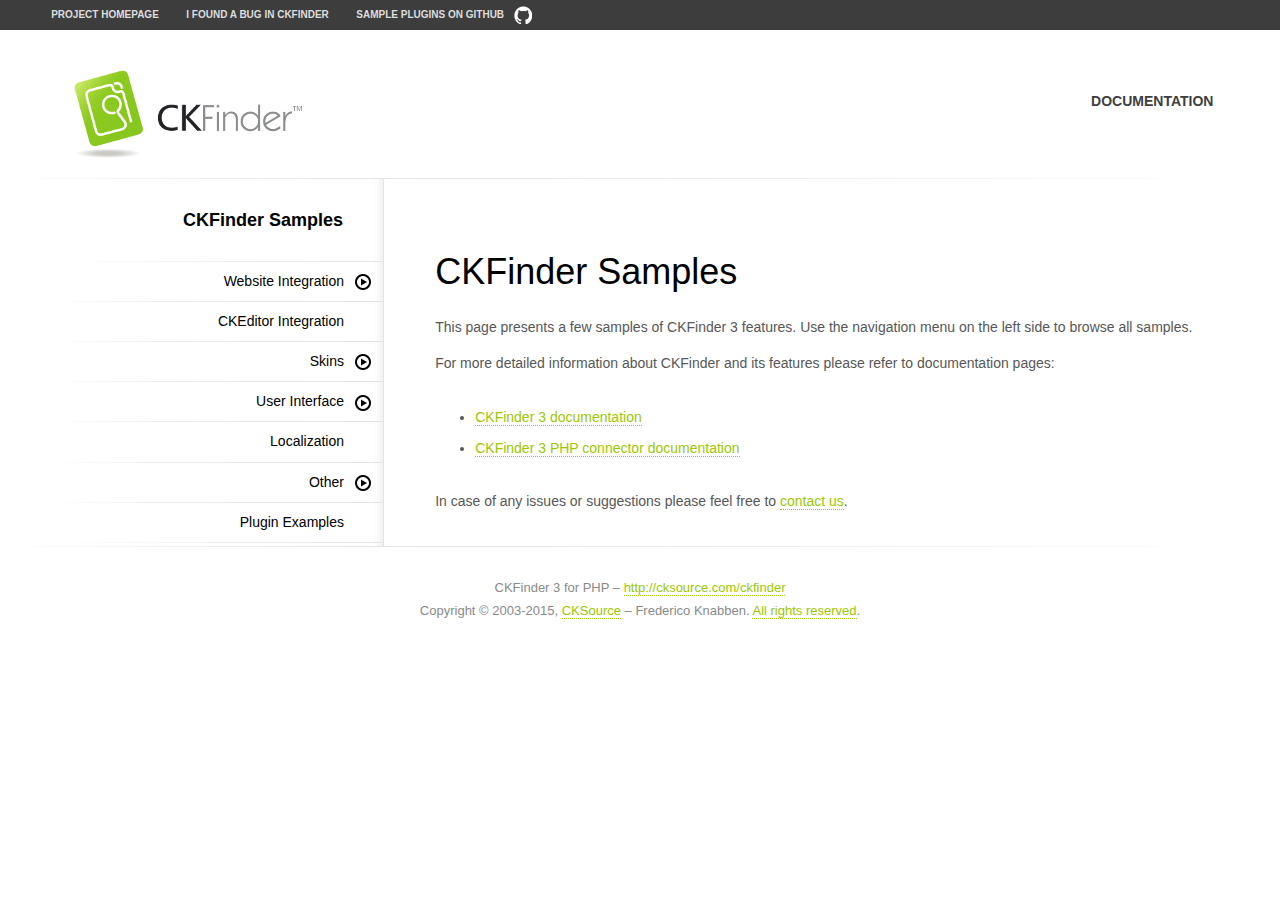
<file: packages/CKSource.CKFinder.3.3.0/Content/CKFinderScripts/samples/index.html>
<!DOCTYPE html>
<!--
Copyright (c) 2007-2016, CKSource - Frederico Knabben. All rights reserved.
For licensing, see LICENSE.html or http://cksource.com/ckfinder/license
-->
<html>
<head>
	<meta charset="utf-8">
	<title>CKFinder 3 Samples</title>
	<meta name="viewport" content="width=device-width, initial-scale=1">
	<!--[if lt IE 9]>
	<script src="js/html5shiv.min.js"></script>
	<![endif]-->
	<link href="css/sample.css" rel="stylesheet">
<body>
<header class="header-a">
	<div class="grid-container">
		<h1 class="header-a-logo grid-width-30">
			<a href="index.html"><img src="img/logo.png" alt="CKFinder Logo"></a>
		</h1>
		<nav class="navigation-b grid-width-70">
			<ul>
				<li><a href="http://docs.cksource.com/ckfinder3/" class="button-a">Documentation</a></li>
			</ul>
		</nav>
	</div>
</header>
<main class="grid-container">
	<nav class="tree-a tree-a-layout grid-width-30">
		<h1>CKFinder Samples</h1>
		<h2>Website Integration</h2>
		<ul>
			<li><a href="widget.html">Widget</a></li>
			<li><a href="popups.html">Popup</a></li>
			<li><a href="modals.html">Modal</a></li>
			<li><a href="full-page.html">Full Page</a></li>
		</ul>
		<h2 class="tree-a-no-sub"><a href="ckeditor.html">CKEditor Integration</a></h2>
		<h2>Skins</h2>
		<ul>
			<li><a href="skins-moono.html">Moono</a></li>
			<li><a href="skins-jquery-mobile.html">jQuery Mobile</a></li>
		</ul>
		<h2>User Interface</h2>
		<ul>
			<li><a href="user-interface-default.html">Default</a></li>
			<li><a href="user-interface-compact.html">Compact</a></li>
			<li><a href="user-interface-mobile.html">Mobile</a></li>
			<li><a href="user-interface-listview.html">List View</a></li>
		</ul>
		<h2 class="tree-a-no-sub"><a href="localization.html">Localization</a></h2>
		<h2>Other</h2>
		<ul>
			<li><a href="other-read-only.html">Read-only Mode</a></li>
			<li><a href="other-custom-configuration.html">Custom Configuration</a></li>
		</ul>
		<h2 class="tree-a-no-sub"><a href="plugin-examples.html">Plugin Examples</a></h2>
	</nav>
	<section class="content grid-width-70">
		<h1>CKFinder Samples</h1>
		<p>This page presents a few samples of CKFinder 3 features. Use the navigation menu on the left side to browse all samples.</p>
		<p>For more detailed information about CKFinder and its features please refer to documentation pages:</p>
		<ul>
			<li><a href="http://docs.cksource.com/ckfinder3/">CKFinder 3 documentation</a></li>
			<li><a href="http://docs.cksource.com/ckfinder3-php/">CKFinder 3 PHP connector documentation</a></li>
		</ul>
		<p>In case of any issues or suggestions please feel free to <a href="http://cksource.com/contact">contact us</a>.</p>
	</section>
</main>
<footer class="footer-a grid-container">
	<div class="grid-container">
		<p class="grid-width-100">
			CKFinder 3 for PHP &ndash; <a href="http://cksource.com/ckfinder">http://cksource.com/ckfinder</a>
		</p>
		<p class="grid-width-100">
			Copyright &copy; 2003-2015, <a class="samples" href="http://cksource.com/">CKSource</a> &ndash; Frederico
			Knabben. <a href="http://cksource.com/ckfinder/license">All rights reserved</a>.
		</p>
	</div>
</footer>
<nav class="navigation-a">
	<div class="grid-container">
		<ul class="navigation-a-left grid-width-70">
			<li><a href="http://cksource.com/ckfinder">Project Homepage</a></li>
			<li class="global-is-mobile-hidden"><a href="https://github.com/ckfinder/ckfinder/issues">I found a bug in CKFinder</a></li>
			<li class="global-is-mobile-hidden"><a class="icon-pos-right icon-navigation-a-github" href="https://github.com/ckfinder/ckfinder-docs-samples">Sample Plugins on GitHub</a></li>
		</ul>
	</div>
</nav>

<script src="js/sf.js"></script>
<script src="js/tree-a.js"></script>

</body>
</html>
</file>
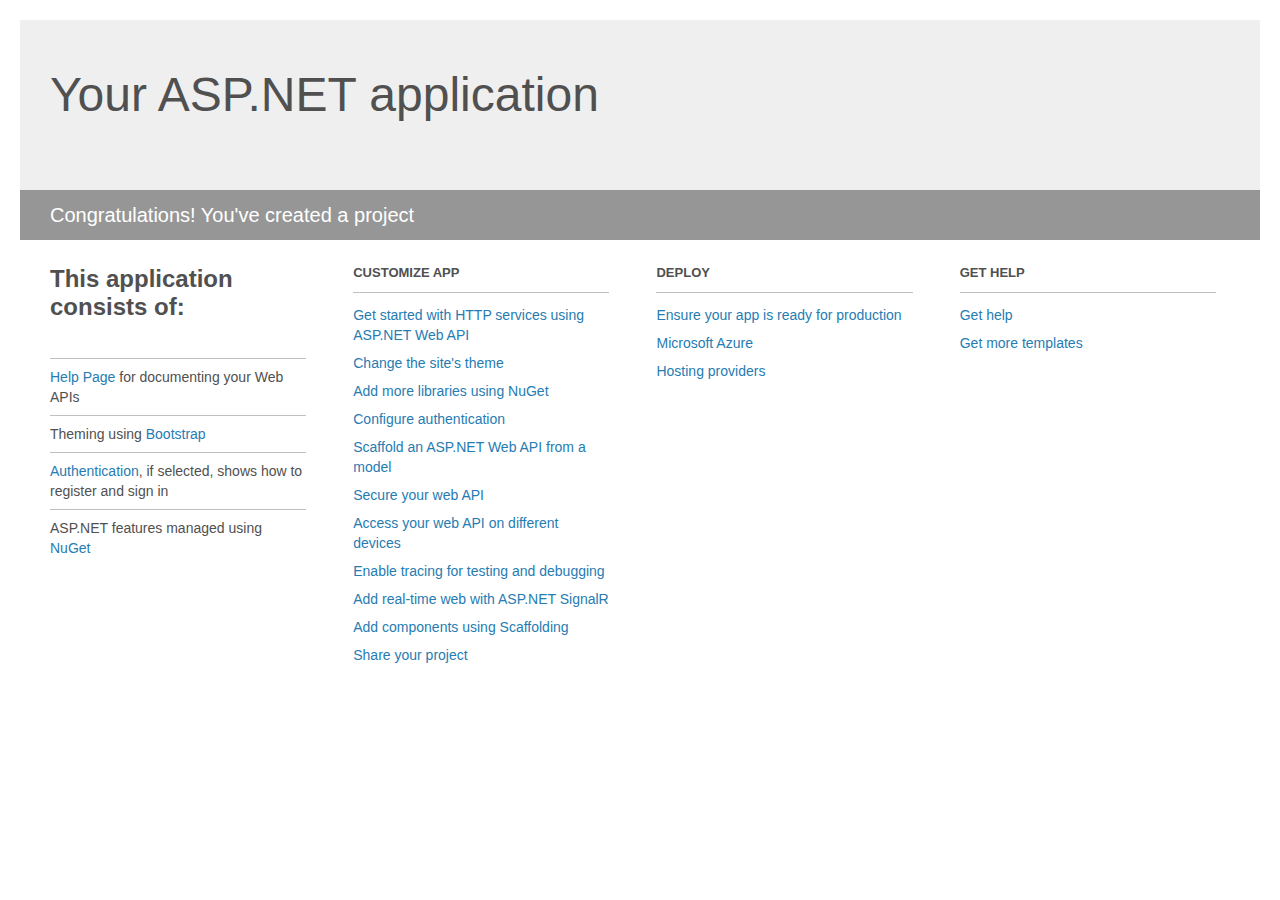
<file: EmailTemplateSite/Project_Readme.html>
﻿<!DOCTYPE html>
<html lang="en">
<head>
    <meta charset="utf-8" />
    <title>Your ASP.NET application</title>
    <style>
        body {
            background: #fff;
            color: #505050;
            font: 14px 'Segoe UI', tahoma, arial, helvetica, sans-serif;
            margin: 20px;
            padding: 0;
        }

        #header {
            background: #efefef;
            padding: 0;
        }

        h1 {
            font-size: 48px;
            font-weight: normal;
            margin: 0;
            padding: 0 30px;
            line-height: 150px;
        }

        p {
            font-size: 20px;
            color: #fff;
            background: #969696;
            padding: 0 30px;
            line-height: 50px;
        }

        #main {
            padding: 5px 30px;
        }

        .section {
            width: 21.7%;
            float: left;
            margin: 0 0 0 4%;
        }

            .section h2 {
                font-size: 13px;
                text-transform: uppercase;
                margin: 0;
                border-bottom: 1px solid silver;
                padding-bottom: 12px;
                margin-bottom: 8px;
            }

            .section.first {
                margin-left: 0;
            }

                .section.first h2 {
                    font-size: 24px;
                    text-transform: none;
                    margin-bottom: 25px;
                    border: none;
                }

                .section.first li {
                    border-top: 1px solid silver;
                    padding: 8px 0;
                }

            .section.last {
                margin-right: 0;
            }

        ul {
            list-style: none;
            padding: 0;
            margin: 0;
            line-height: 20px;
        }

        li {
            padding: 4px 0;
        }

        a {
            color: #267cb2;
            text-decoration: none;
        }

            a:hover {
                text-decoration: underline;
            }
    </style>
</head>
<body>

    <div id="header">
        <h1>Your ASP.NET application</h1>
        <p>Congratulations! You've created a project</p>
    </div>

    <div id="main">
        <div class="section first">
            <h2>This application consists of:</h2>
            <ul>
                <li><a href="http://go.microsoft.com/fwlink/?LinkID=615543">Help Page</a> for documenting your Web APIs</li>
                <li>Theming using <a href="http://go.microsoft.com/fwlink/?LinkID=615519">Bootstrap</a></li>
                <li><a href="http://go.microsoft.com/fwlink/?LinkID=320957">Authentication</a>, if selected, shows how to register and sign in</li>
                <li>ASP.NET features managed using <a href="http://go.microsoft.com/fwlink/?LinkID=320958">NuGet</a></li>
            </ul>
        </div>

        <div class="section">
            <h2>Customize app</h2>
            <ul>
                <li><a href="http://go.microsoft.com/fwlink/?LinkID=320959">Get started with HTTP services using ASP.NET Web API</a></li>
                <li><a href="http://go.microsoft.com/fwlink/?LinkID=320960">Change the site's theme</a></li>
                <li><a href="http://go.microsoft.com/fwlink/?LinkID=320961">Add more libraries using NuGet</a></li>
                <li><a href="http://go.microsoft.com/fwlink/?LinkID=320962">Configure authentication</a></li>
                <li><a href="http://go.microsoft.com/fwlink/?LinkID=320963">Scaffold an ASP.NET Web API from a model</a></li>
                <li><a href="http://go.microsoft.com/fwlink/?LinkID=615545">Secure your web API</a></li>
                <li><a href="http://go.microsoft.com/fwlink/?LinkID=615544">Access your web API on different devices</a></li>
                <li><a href="http://go.microsoft.com/fwlink/?LinkID=615546">Enable tracing for testing and debugging</a></li>
                <li><a href="http://go.microsoft.com/fwlink/?LinkID=615530">Add real-time web with ASP.NET SignalR</a></li>
                <li><a href="http://go.microsoft.com/fwlink/?LinkID=615531">Add components using Scaffolding</a></li>
                <li><a href="http://go.microsoft.com/fwlink/?LinkID=615533">Share your project</a></li>
            </ul>
        </div>

        <div class="section">
            <h2>Deploy</h2>
            <ul>
                <li><a href="http://go.microsoft.com/fwlink/?LinkID=615534">Ensure your app is ready for production</a></li>
                <li><a href="http://go.microsoft.com/fwlink/?LinkID=615535">Microsoft Azure</a></li>
                <li><a href="http://go.microsoft.com/fwlink/?LinkID=615536">Hosting providers</a></li>
            </ul>
        </div>

        <div class="section last">
            <h2>Get help</h2>
            <ul>
                <li><a href="http://go.microsoft.com/fwlink/?LinkID=615537">Get help</a></li>
                <li><a href="http://go.microsoft.com/fwlink/?LinkID=615538">Get more templates</a></li>
            </ul>
        </div>
    </div>
</body>
</html>
</file>
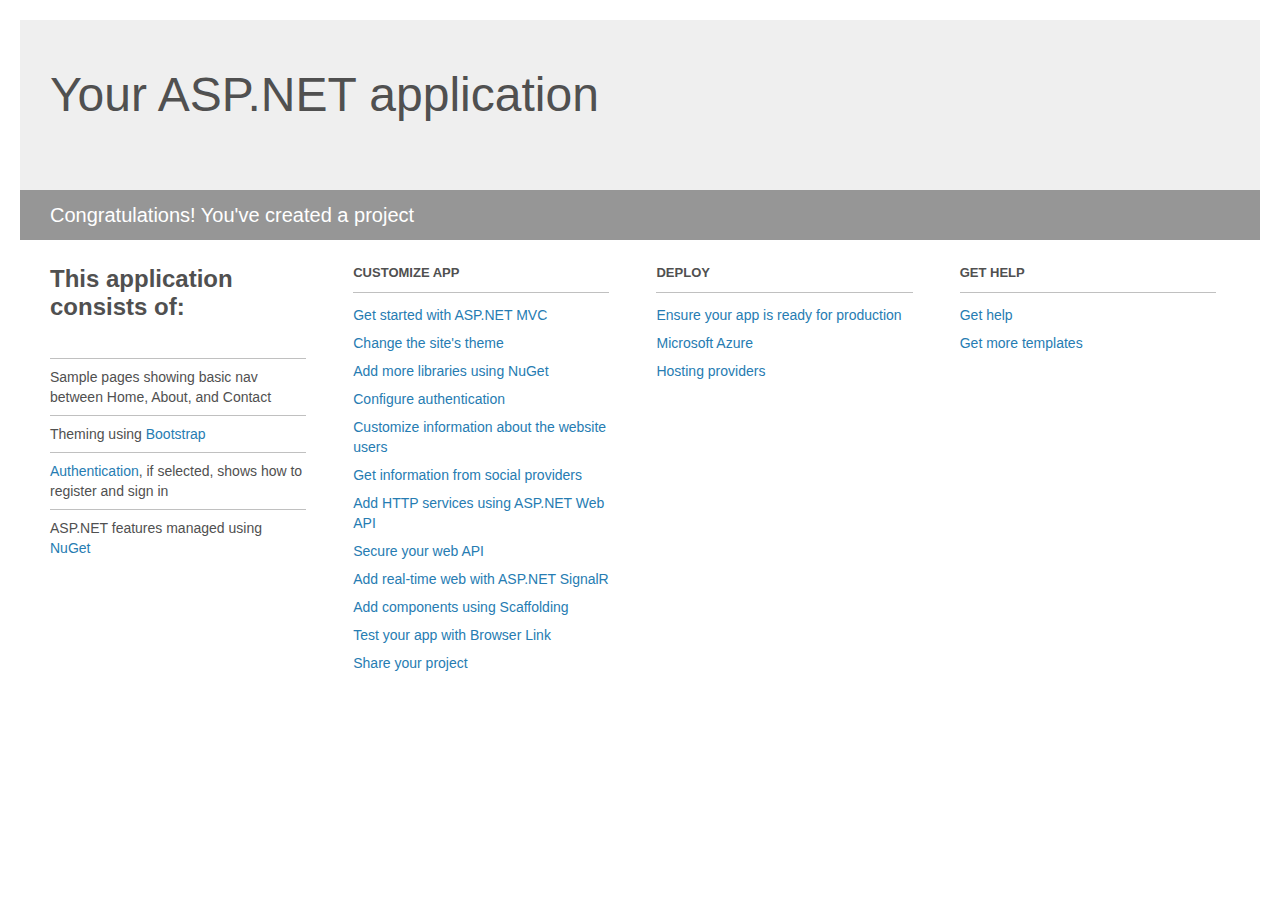
<file: EmailTemplateWeb/Project_Readme.html>
﻿<!DOCTYPE html>
<html lang="en">
<head>
    <meta charset="utf-8" />
    <title>Your ASP.NET application</title>
    <style>
        body {
            background: #fff;
            color: #505050;
            font: 14px 'Segoe UI', tahoma, arial, helvetica, sans-serif;
            margin: 20px;
            padding: 0;
        }

        #header {
            background: #efefef;
            padding: 0;
        }

        h1 {
            font-size: 48px;
            font-weight: normal;
            margin: 0;
            padding: 0 30px;
            line-height: 150px;
        }

        p {
            font-size: 20px;
            color: #fff;
            background: #969696;
            padding: 0 30px;
            line-height: 50px;
        }

        #main {
            padding: 5px 30px;
        }

        .section {
            width: 21.7%;
            float: left;
            margin: 0 0 0 4%;
        }

            .section h2 {
                font-size: 13px;
                text-transform: uppercase;
                margin: 0;
                border-bottom: 1px solid silver;
                padding-bottom: 12px;
                margin-bottom: 8px;
            }

            .section.first {
                margin-left: 0;
            }

                .section.first h2 {
                    font-size: 24px;
                    text-transform: none;
                    margin-bottom: 25px;
                    border: none;
                }

                .section.first li {
                    border-top: 1px solid silver;
                    padding: 8px 0;
                }

            .section.last {
                margin-right: 0;
            }

        ul {
            list-style: none;
            padding: 0;
            margin: 0;
            line-height: 20px;
        }

        li {
            padding: 4px 0;
        }

        a {
            color: #267cb2;
            text-decoration: none;
        }

            a:hover {
                text-decoration: underline;
            }
    </style>
</head>
<body>

    <div id="header">
        <h1>Your ASP.NET application</h1>
        <p>Congratulations! You've created a project</p>
    </div>

    <div id="main">
        <div class="section first">
            <h2>This application consists of:</h2>
            <ul>
                <li>Sample pages showing basic nav between Home, About, and Contact</li>
                <li>Theming using <a href="http://go.microsoft.com/fwlink/?LinkID=615519">Bootstrap</a></li>
                <li><a href="http://go.microsoft.com/fwlink/?LinkID=615520">Authentication</a>, if selected, shows how to register and sign in</li>
                <li>ASP.NET features managed using <a href="http://go.microsoft.com/fwlink/?LinkID=320756">NuGet</a></li>
            </ul>
        </div>

        <div class="section">
            <h2>Customize app</h2>
            <ul>
                <li><a href="http://go.microsoft.com/fwlink/?LinkID=615541">Get started with ASP.NET MVC</a></li>
                <li><a href="http://go.microsoft.com/fwlink/?LinkID=615523">Change the site's theme</a></li>
                <li><a href="http://go.microsoft.com/fwlink/?LinkID=615524">Add more libraries using NuGet</a></li>
                <li><a href="http://go.microsoft.com/fwlink/?LinkID=615542">Configure authentication</a></li>
                <li><a href="http://go.microsoft.com/fwlink/?LinkID=615526">Customize information about the website users</a></li>
                <li><a href="http://go.microsoft.com/fwlink/?LinkID=615527">Get information from social providers</a></li>
                <li><a href="http://go.microsoft.com/fwlink/?LinkID=615528">Add HTTP services using ASP.NET Web API</a></li>
                <li><a href="http://go.microsoft.com/fwlink/?LinkID=615529">Secure your web API</a></li>
                <li><a href="http://go.microsoft.com/fwlink/?LinkID=615530">Add real-time web with ASP.NET SignalR</a></li>
                <li><a href="http://go.microsoft.com/fwlink/?LinkID=615531">Add components using Scaffolding</a></li>
                <li><a href="http://go.microsoft.com/fwlink/?LinkID=615532">Test your app with Browser Link</a></li>
                <li><a href="http://go.microsoft.com/fwlink/?LinkID=615533">Share your project</a></li>
            </ul>
        </div>

        <div class="section">
            <h2>Deploy</h2>
            <ul>
                <li><a href="http://go.microsoft.com/fwlink/?LinkID=615534">Ensure your app is ready for production</a></li>
                <li><a href="http://go.microsoft.com/fwlink/?LinkID=615535">Microsoft Azure</a></li>
                <li><a href="http://go.microsoft.com/fwlink/?LinkID=615536">Hosting providers</a></li>
            </ul>
        </div>

        <div class="section last">
            <h2>Get help</h2>
            <ul>
                <li><a href="http://go.microsoft.com/fwlink/?LinkID=615537">Get help</a></li>
                <li><a href="http://go.microsoft.com/fwlink/?LinkID=615538">Get more templates</a></li>
            </ul>
        </div>
    </div>

</body>
</html>
</file>
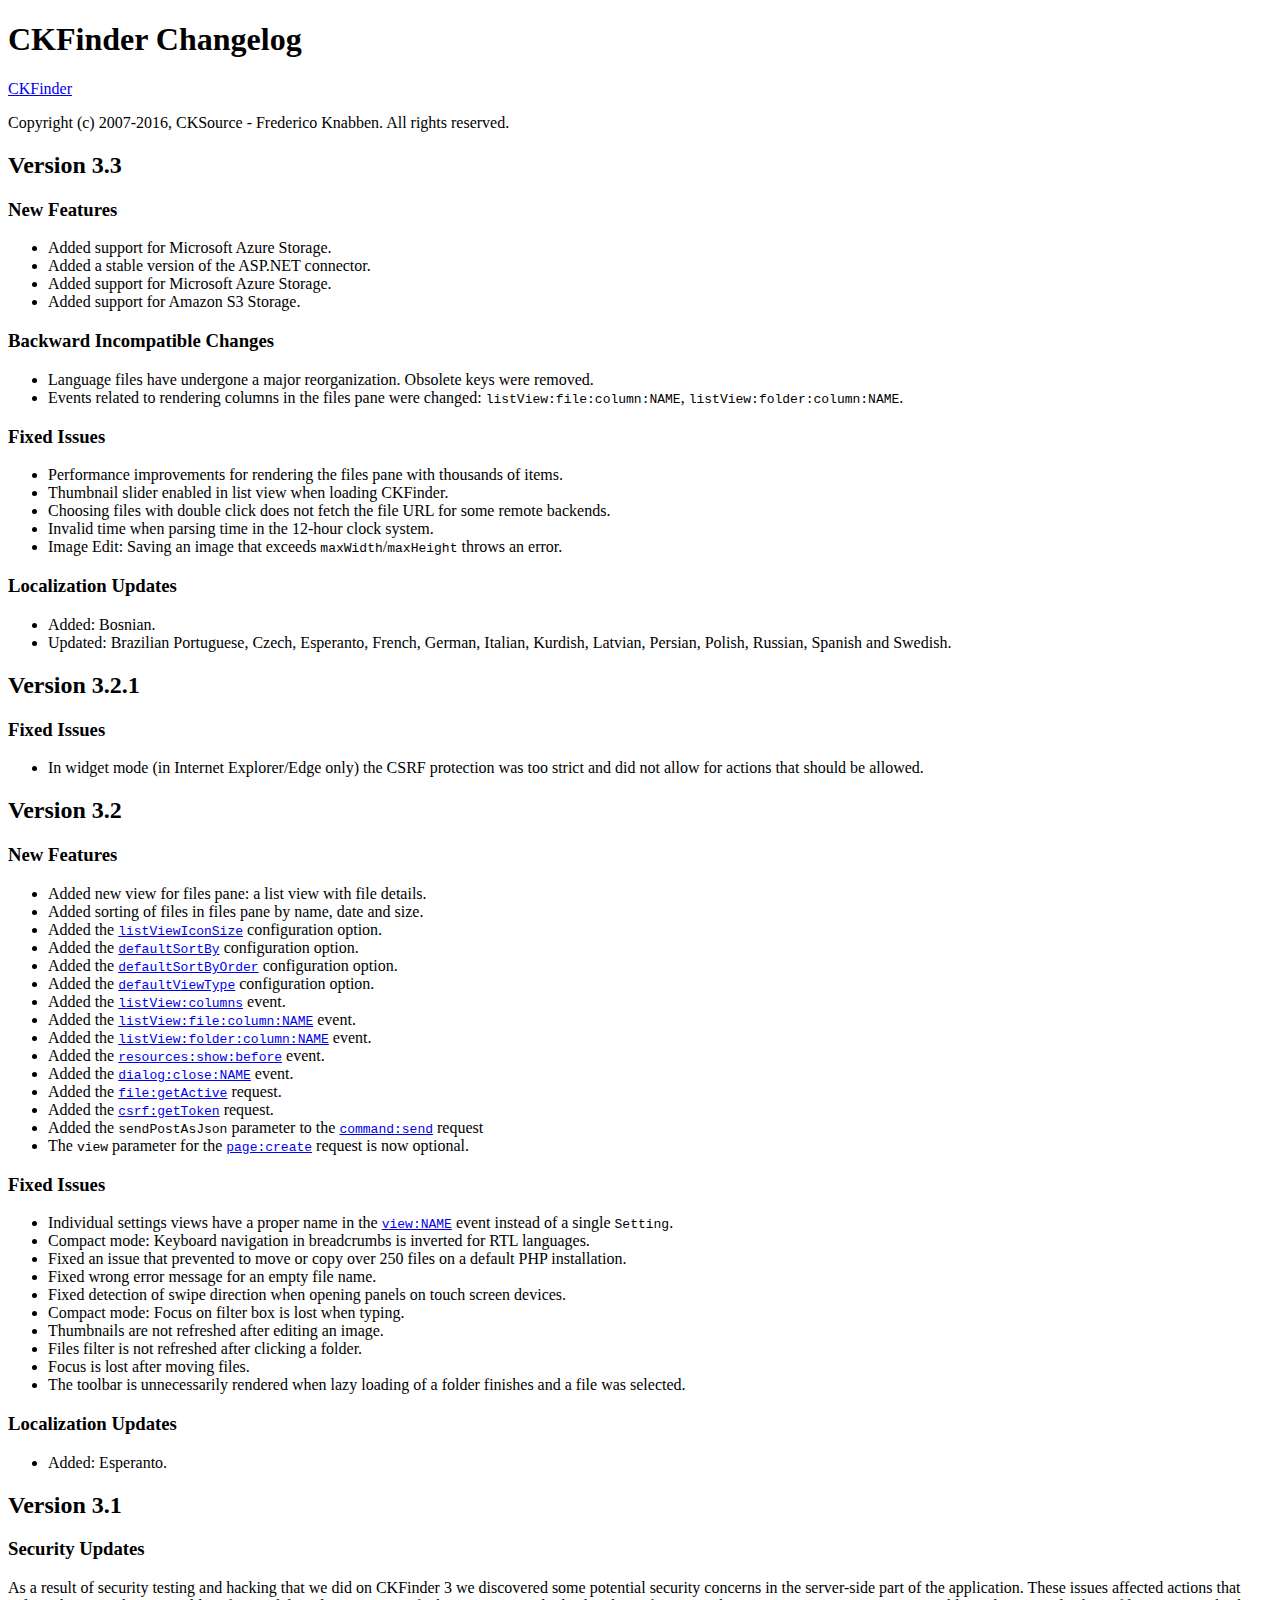
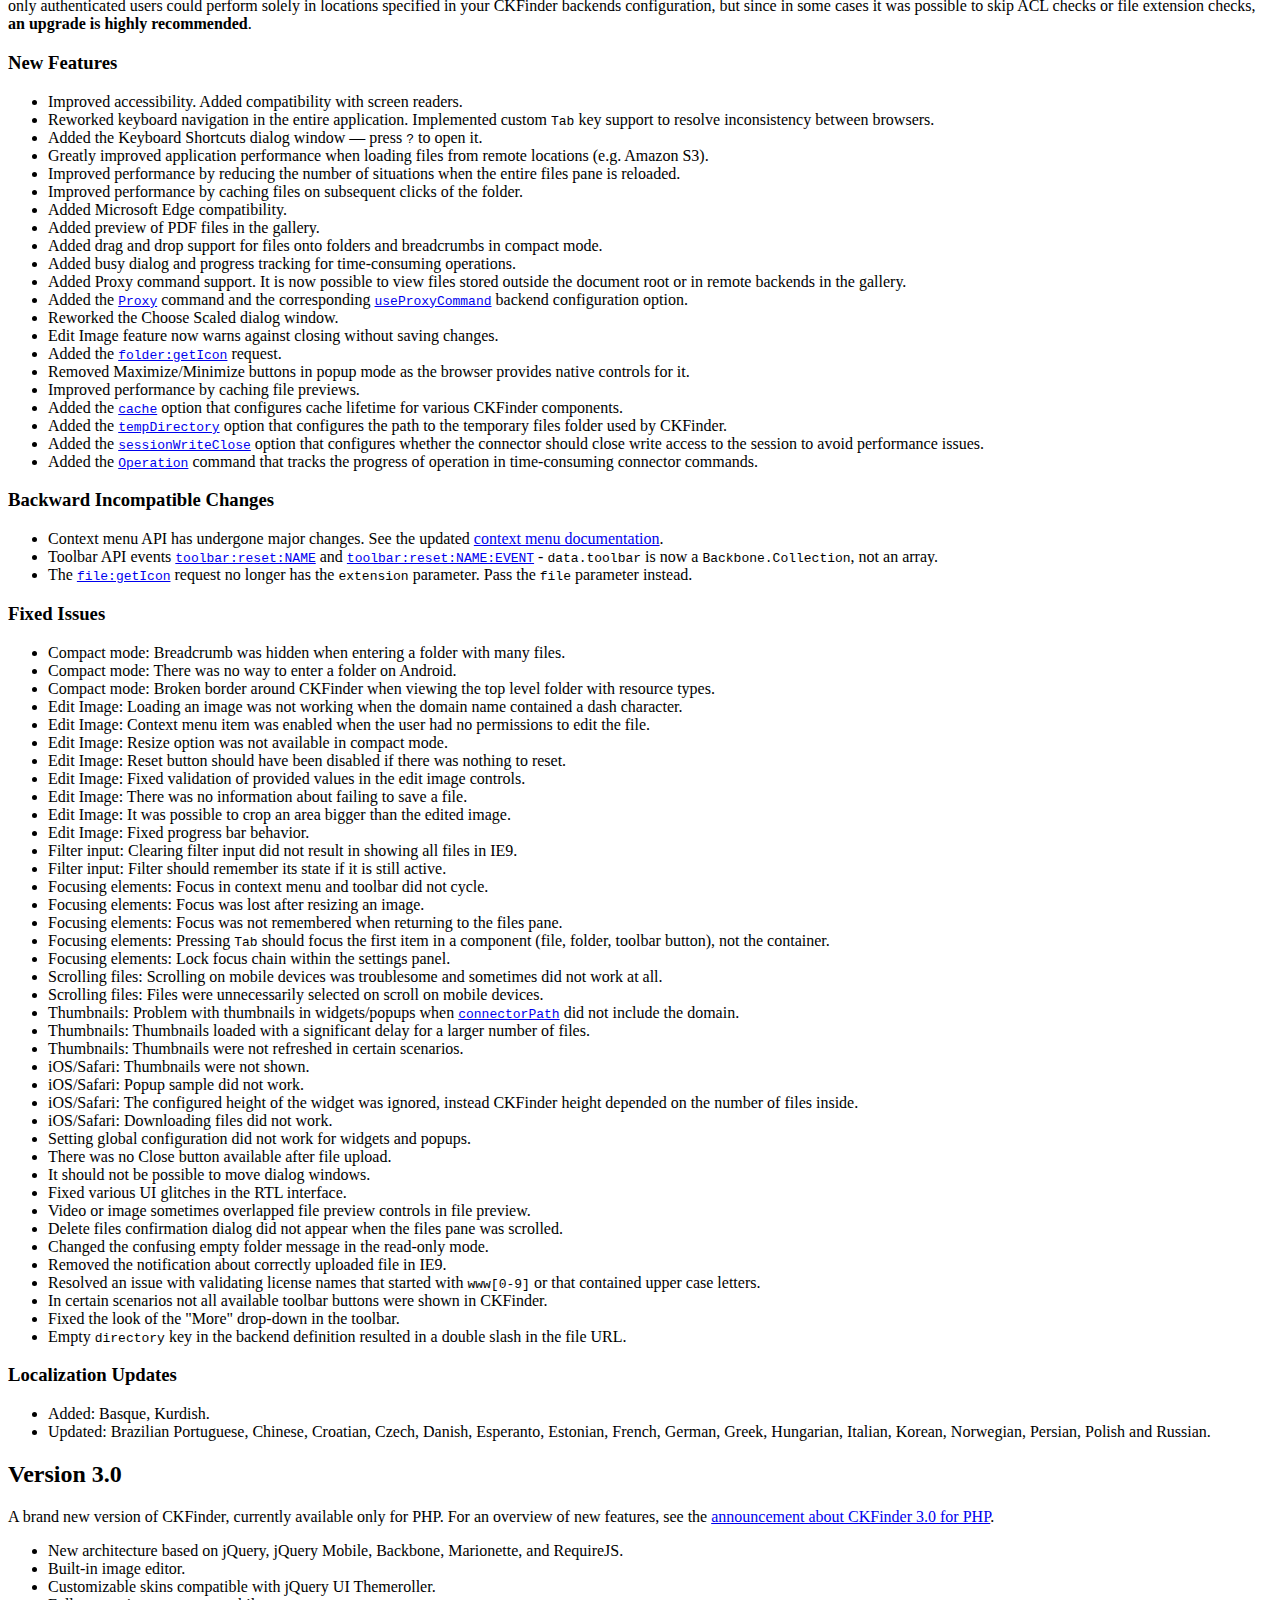
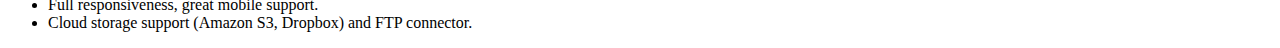
<file: packages/CKSource.CKFinder.3.3.0/Content/CKFinderScripts/CHANGELOG.html>
<!DOCTYPE html>
<html lang="en">
<head>
	<meta charset="UTF-8">
	<title>CKFinder Changelog</title>
</head>
<body>
<h1 id="ckfinder-changelog">CKFinder Changelog</h1>
<p><a href="http://cksource.com/ckfinder">CKFinder</a></p>
<p>Copyright (c) 2007-2016, CKSource - Frederico Knabben. All rights reserved.</p>
<h2 id="version-3-3">Version 3.3</h2>
<h3 id="new-features">New Features</h3>
<ul>
<li class="php">Added support for Microsoft Azure Storage.</li><li class="net">Added a stable version of the ASP.NET connector.</li><li class="net">Added support for Microsoft Azure Storage.</li><li class="net">Added support for Amazon S3 Storage.</li></ul>
<h3 id="backward-incompatible-changes">Backward Incompatible Changes</h3>
<ul>
<li>Language files have undergone a major reorganization. Obsolete keys were removed.</li><li>Events related to rendering columns in the files pane were changed: <code>listView:file:column:NAME</code>, <code>listView:folder:column:NAME</code>.</li></ul>
<h3 id="fixed-issues">Fixed Issues</h3>
<ul>
<li>Performance improvements for rendering the files pane with thousands of items.</li><li>Thumbnail slider enabled in list view when loading CKFinder.</li><li>Choosing files with double click does not fetch the file URL for some remote backends.</li><li>Invalid time when parsing time in the 12-hour clock system.</li><li class="php">Image Edit: Saving an image that exceeds <code>maxWidth</code>/<code>maxHeight</code> throws an error.</li></ul>
<h3 id="localization-updates">Localization Updates</h3>
<ul>
<li>Added: Bosnian.</li><li>Updated: Brazilian Portuguese, Czech, Esperanto, French, German, Italian, Kurdish, Latvian, Persian, Polish, Russian, Spanish and Swedish.</li></ul>
<h2 id="version-3-2-1">Version 3.2.1</h2>
<h3 id="fixed-issues">Fixed Issues</h3>
<ul>
<li>In widget mode (in Internet Explorer/Edge only) the CSRF protection was too strict and did not allow for actions that should be allowed.</li></ul>
<h2 id="version-3-2">Version 3.2</h2>
<h3 id="new-features">New Features</h3>
<ul>
<li>Added new view for files pane: a list view with file details.</li><li>Added sorting of files in files pane by name, date and size.</li><li>Added the <a href="http://docs.cksource.com/ckfinder3/#!/api/CKFinder.Config-cfg-listViewIconSize"><code>listViewIconSize</code></a> configuration option.</li><li>Added the <a href="http://docs.cksource.com/ckfinder3/#!/api/CKFinder.Config-cfg-defaultSortBy"><code>defaultSortBy</code></a> configuration option.</li><li>Added the <a href="http://docs.cksource.com/ckfinder3/#!/api/CKFinder.Config-cfg-defaultSortByOrder"><code>defaultSortByOrder</code></a> configuration option.</li><li>Added the <a href="http://docs.cksource.com/ckfinder3/#!/api/CKFinder.Config-cfg-defaultViewType"><code>defaultViewType</code></a> configuration option.</li><li>Added the <a href="http://docs.cksource.com/ckfinder3/#!/api/CKFinder.Application-event-listView_columns"><code>listView:columns</code></a> event.</li><li>Added the <a href="http://docs.cksource.com/ckfinder3/#!/api/CKFinder.Application-event-listView_file_column_NAME"><code>listView:file:column:NAME</code></a> event.</li><li>Added the <a href="http://docs.cksource.com/ckfinder3/#!/api/CKFinder.Application-event-listView_folder_column_NAME"><code>listView:folder:column:NAME</code></a> event.</li><li>Added the <a href="http://docs.cksource.com/ckfinder3/#!/api/CKFinder.Application-event-resources_show_before"><code>resources:show:before</code></a> event.</li><li>Added the <a href="http://docs.cksource.com/ckfinder3/#!/api/CKFinder.Application-event-dialog_close_NAME"><code>dialog:close:NAME</code></a> event.</li><li>Added the <a href="http://docs.cksource.com/ckfinder3/#!/api/CKFinder.Application-request-file_getActive"><code>file:getActive</code></a> request.</li><li>Added the <a href="http://docs.cksource.com/ckfinder3/#!/api/CKFinder.Application-request-csrf_getToken"><code>csrf:getToken</code></a> request.</li><li>Added the <code>sendPostAsJson</code> parameter to the <a href="http://docs.cksource.com/ckfinder3/#!/api/CKFinder.Application-request-command_send"><code>command:send</code></a> request</li><li>The <code>view</code> parameter for the <a href="http://docs.cksource.com/ckfinder3/#!/api/CKFinder.Application-request-page_create"><code>page:create</code></a> request is now optional.</li></ul>
<h3 id="fixed-issues">Fixed Issues</h3>
<ul>
<li>Individual settings views have a proper name in the <a href="http://docs.cksource.com/ckfinder3/#!/api/CKFinder.Application-event-view_NAME"><code>view:NAME</code></a> event instead of a single <code>Setting</code>.</li><li>Compact mode: Keyboard navigation in breadcrumbs is inverted for RTL languages.</li><li>Fixed an issue that prevented to move or copy over 250 files on a default PHP installation.</li><li>Fixed wrong error message for an empty file name.</li><li>Fixed detection of swipe direction when opening panels on touch screen devices.</li><li>Compact mode: Focus on filter box is lost when typing.</li><li>Thumbnails are not refreshed after editing an image.</li><li>Files filter is not refreshed after clicking a folder.</li><li>Focus is lost after moving files.</li><li>The toolbar is unnecessarily rendered when lazy loading of a folder finishes and a file was selected.</li></ul>
<h3 id="localization-updates">Localization Updates</h3>
<ul>
<li>Added: Esperanto.</li></ul>
<h2 id="version-3-1">Version 3.1</h2>
<h3 id="security-updates">Security Updates</h3>
<p>As a result of security testing and hacking that we did on CKFinder 3 we discovered some potential security concerns in the server-side part of the application.
These issues affected actions that only authenticated users could perform solely in locations specified in your CKFinder backends configuration, but since
in some cases it was possible to skip ACL checks or file extension checks, <strong>an upgrade is highly recommended</strong>.</p>
<h3 id="new-features">New Features</h3>
<ul>
<li>Improved accessibility. Added compatibility with screen readers.</li><li>Reworked keyboard navigation in the entire application. Implemented custom <kbd>Tab</kbd> key support to resolve inconsistency between browsers.</li><li>Added the Keyboard Shortcuts dialog window &mdash; press <kbd>?</kbd> to open it.</li><li>Greatly improved application performance when loading files from remote locations (e.g. Amazon S3).</li><li>Improved performance by reducing the number of situations when the entire files pane is reloaded.</li><li>Improved performance by caching files on subsequent clicks of the folder.</li><li>Added Microsoft Edge compatibility.</li><li>Added preview of PDF files in the gallery.</li><li>Added drag and drop support for files onto folders and breadcrumbs in compact mode.</li><li>Added busy dialog and progress tracking for time-consuming operations.</li><li>Added Proxy command support. It is now possible to view files stored outside the document root or in remote backends in the gallery.</li><li class="php">Added the <a href="http://docs.cksource.com/ckfinder3-php/commands.html#command_proxy"><code>Proxy</code></a> command and the corresponding <a href="http://docs.cksource.com/ckfinder3-php/configuration.html#backend_option_useProxyCommand"><code>useProxyCommand</code></a> backend configuration option.</li><li>Reworked the Choose Scaled dialog window.</li><li>Edit Image feature now warns against closing without saving changes.</li><li>Added the <a href="http://docs.cksource.com/ckfinder3/#!/api/CKFinder.Application-request-folder_getIcon"><code>folder:getIcon</code></a> request.</li><li>Removed Maximize/Minimize buttons in popup mode as the browser provides native controls for it.</li><li class="php">Improved performance by caching file previews.</li><li class="php">Added the <a href="http://docs.cksource.com/ckfinder3-php/configuration.html#configuration_options_cache"><code>cache</code></a> option that configures cache lifetime for various CKFinder components.</li><li class="php">Added the <a href="http://docs.cksource.com/ckfinder3-php/configuration.html#configuration_options_tempDirectory"><code>tempDirectory</code></a> option that configures the path to the temporary files folder used by CKFinder.</li><li class="php">Added the <a href="http://docs.cksource.com/ckfinder3-php/configuration.html#configuration_options_sessionWriteClose"><code>sessionWriteClose</code></a> option that configures whether the connector should close write access to the session to avoid performance issues.</li><li class="php">Added the <a href="http://docs.cksource.com/ckfinder3-php/commands.html#command_operation"><code>Operation</code></a> command that tracks the progress of operation in time-consuming connector commands.</li></ul>
<h3 id="backward-incompatible-changes">Backward Incompatible Changes</h3>
<ul>
<li>Context menu API has undergone major changes. See the updated <a href="http://docs.cksource.com/ckfinder3/#!/guide/dev_contextmenu-section-ckfinder-3.1%2B">context menu documentation</a>.</li><li>Toolbar API events <a href="http://docs.cksource.com/ckfinder3/#!/api/CKFinder.Application-event-toolbar_reset_NAME"><code>toolbar:reset:NAME</code></a> and <a href="http://docs.cksource.com/ckfinder3/#!/api/CKFinder.Application-event-toolbar_reset_NAME_EVENT"><code>toolbar:reset:NAME:EVENT</code></a> - <code>data.toolbar</code> is now a <code>Backbone.Collection</code>, not an array.</li><li>The <a href="http://docs.cksource.com/ckfinder3/#!/api/CKFinder.Application-request-file_getIcon"><code>file:getIcon</code></a> request no longer has the <code>extension</code> parameter. Pass the <code>file</code> parameter instead.</li></ul>
<h3 id="fixed-issues">Fixed Issues</h3>
<ul>
<li>Compact mode: Breadcrumb was hidden when entering a folder with many files.</li><li>Compact mode: There was no way to enter a folder on Android.</li><li>Compact mode: Broken border around CKFinder when viewing the top level folder with resource types.</li><li>Edit Image: Loading an image was not working when the domain name contained a dash character.</li><li>Edit Image: Context menu item was enabled when the user had no permissions to edit the file.</li><li>Edit Image: Resize option was not available in compact mode.</li><li>Edit Image: Reset button should have been disabled if there was nothing to reset.</li><li>Edit Image: Fixed validation of provided values in the edit image controls.</li><li>Edit Image: There was no information about failing to save a file.</li><li>Edit Image: It was possible to crop an area bigger than the edited image.</li><li>Edit Image: Fixed progress bar behavior.</li><li>Filter input: Clearing filter input did not result in showing all files in IE9.</li><li>Filter input: Filter should remember its state if it is still active.</li><li>Focusing elements: Focus in context menu and toolbar did not cycle.</li><li>Focusing elements: Focus was lost after resizing an image.</li><li>Focusing elements: Focus was not remembered when returning to the files pane.</li><li>Focusing elements: Pressing <kbd>Tab</kbd> should focus the first item in a component (file, folder, toolbar button), not the container.</li><li>Focusing elements: Lock focus chain within the settings panel.</li><li>Scrolling files: Scrolling on mobile devices was troublesome and sometimes did not work at all.</li><li>Scrolling files: Files were unnecessarily selected on scroll on mobile devices.</li><li>Thumbnails: Problem with thumbnails in widgets/popups when <a href="http://docs.cksource.com/ckfinder3/#!/api/CKFinder.Config-cfg-connectorPath"><code>connectorPath</code></a> did not include the domain.</li><li>Thumbnails: Thumbnails loaded with a significant delay for a larger number of files.</li><li>Thumbnails: Thumbnails were not refreshed in certain scenarios.</li><li>iOS/Safari: Thumbnails were not shown.</li><li>iOS/Safari: Popup sample did not work.</li><li>iOS/Safari: The configured height of the widget was ignored, instead CKFinder height depended on the number of files inside.</li><li>iOS/Safari: Downloading files did not work.</li><li>Setting global configuration did not work for widgets and popups.</li><li>There was no Close button available after file upload.</li><li>It should not be possible to move dialog windows.</li><li>Fixed various UI glitches in the RTL interface.</li><li>Video or image sometimes overlapped file preview controls in file preview.</li><li>Delete files confirmation dialog did not appear when the files pane was scrolled.</li><li>Changed the confusing empty folder message in the read-only mode.</li><li>Removed the notification about correctly uploaded file in IE9.</li><li>Resolved an issue with validating license names that started with <code>www[0-9]</code> or that contained upper case letters.</li><li>In certain scenarios not all available toolbar buttons were shown in CKFinder.</li><li>Fixed the look of the &quot;More&quot; drop-down in the toolbar.</li><li class="php">Empty <code>directory</code> key in the backend definition resulted in a double slash in the file URL.</li></ul>
<h3 id="localization-updates">Localization Updates</h3>
<ul>
<li>Added: Basque, Kurdish.</li><li>Updated: Brazilian Portuguese, Chinese, Croatian, Czech, Danish, Esperanto, Estonian, French, German, Greek, Hungarian, Italian, Korean, Norwegian, Persian, Polish and Russian.</li></ul>
<h2 id="version-3-0">Version 3.0</h2>
<p>A brand new version of CKFinder, currently available only for PHP. For an overview of new features, see the <a href="http://cksource.com/blog/CKFinder-3.0-for-PHP-Released">announcement about CKFinder 3.0 for PHP</a>.</p>
<ul>
<li>New architecture based on jQuery, jQuery Mobile, Backbone, Marionette, and RequireJS.</li><li>Built-in image editor.</li><li>Customizable skins compatible with jQuery UI Themeroller.</li><li>Full responsiveness, great mobile support.</li><li>Cloud storage support (Amazon S3, Dropbox) and FTP connector.</li></ul>

</body>
</html>
</file>
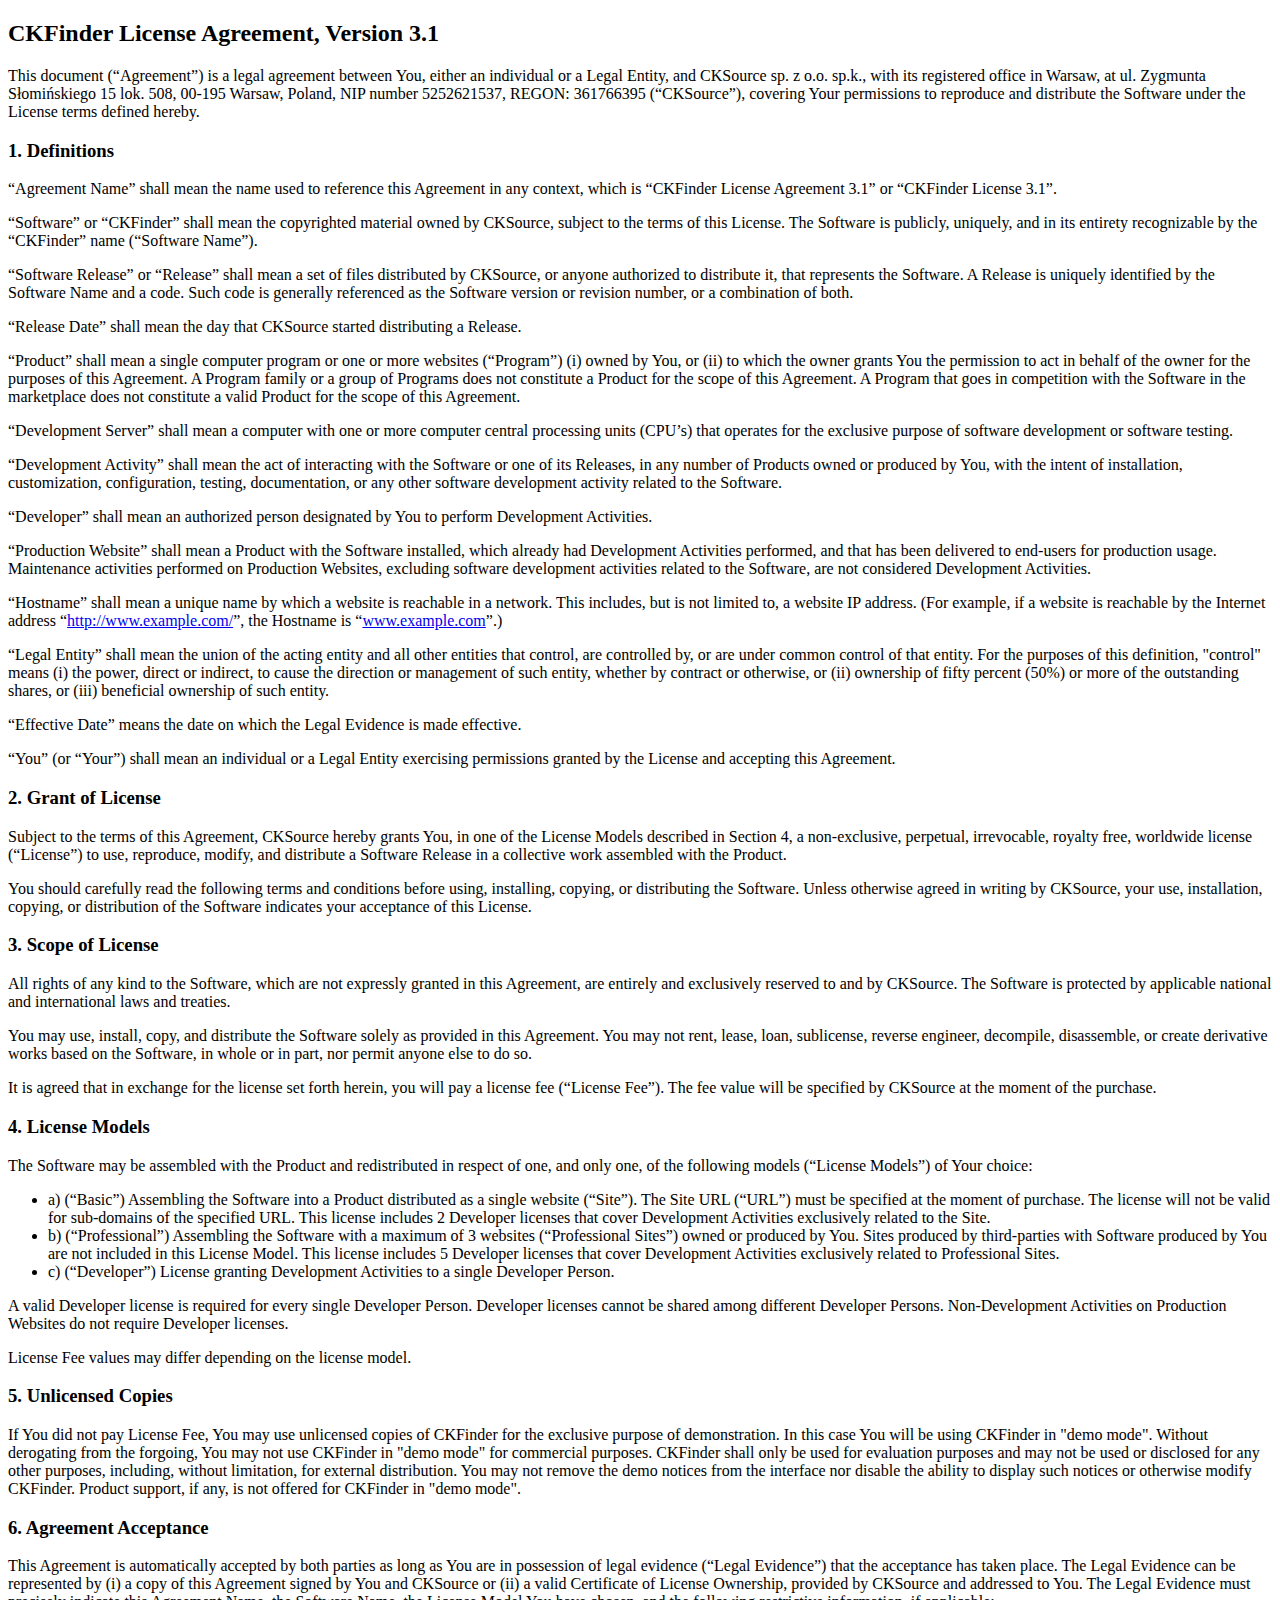
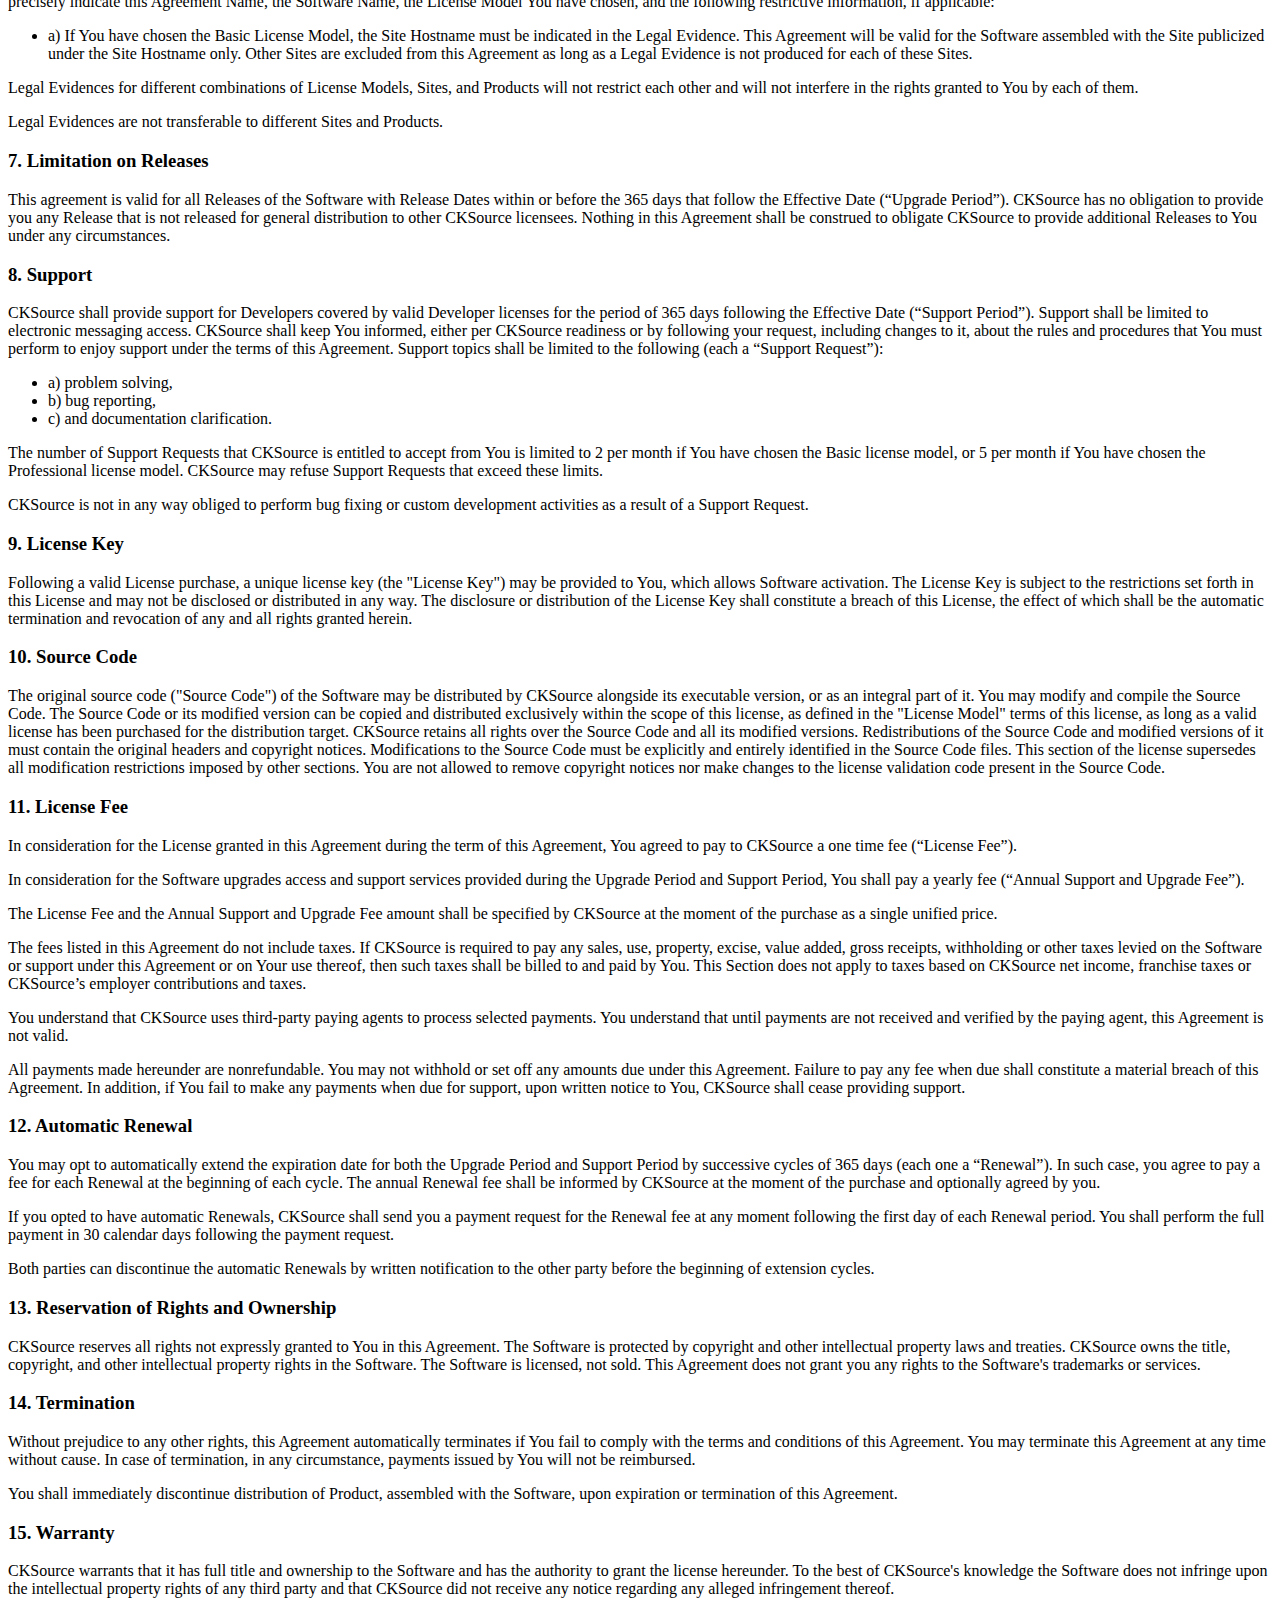
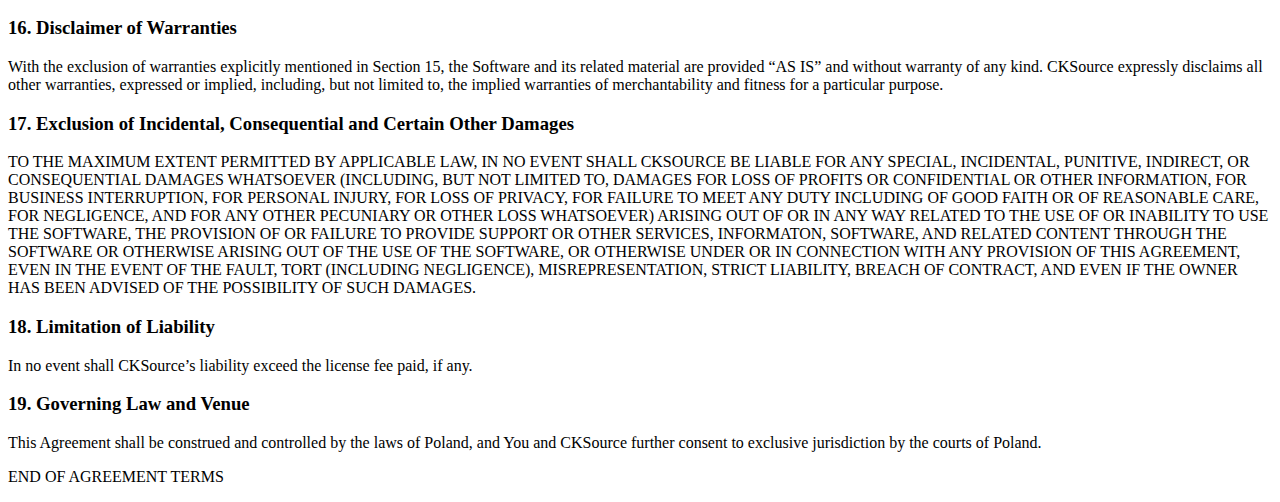
<file: packages/CKSource.CKFinder.3.3.0/Content/CKFinderScripts/LICENSE.html>
<!DOCTYPE html>
<html lang="en">
<head>
	<meta charset="UTF-8">
	<title>CKFinder License</title>
</head>
<body>
<h2>CKFinder License Agreement, Version 3.1</h2>

<p>This document (&ldquo;Agreement&rdquo;) is a legal agreement between You, either an individual or a Legal Entity, and
	CKSource sp. z o.o. sp.k., with its registered office in Warsaw, at ul. Zygmunta Słomińskiego 15 lok. 508, 00-195
	Warsaw, Poland, NIP number 5252621537, REGON: 361766395 (&ldquo;CKSource&rdquo;), covering Your permissions to
	reproduce and distribute the Software under the License terms defined hereby.</p>

<h3>1. Definitions</h3>

<p>&ldquo;Agreement Name&rdquo; shall mean the name used to reference this Agreement in any context, which
	is &ldquo;CKFinder License Agreement 3.1&rdquo; or &ldquo;CKFinder License 3.1&rdquo;.</p>

<p>&ldquo;Software&rdquo; or &ldquo;CKFinder&rdquo; shall mean the copyrighted material owned by CKSource,
	subject to the terms of this License. The Software is publicly, uniquely, and in its entirety recognizable
	by the &ldquo;CKFinder&rdquo; name (&ldquo;Software Name&rdquo;).</p>

<p>&ldquo;Software Release&rdquo; or &ldquo;Release&rdquo; shall mean a set of files distributed by CKSource, or
	anyone authorized to distribute it, that represents the Software. A Release is uniquely identified by the
	Software Name and a code. Such code is generally referenced as the Software version or revision number, or a
	combination of both.</p>

<p>&ldquo;Release Date&rdquo; shall mean the day that CKSource started distributing a Release.</p>

<p>&ldquo;Product&rdquo; shall mean a single computer program or one or more websites (&ldquo;Program&rdquo;)
	(i) owned by You, or (ii) to which the owner grants You the permission to act in behalf of the owner for the
	purposes of this Agreement. A Program family or a group of Programs does not constitute a Product for the
	scope of this Agreement. A Program that goes in competition with the Software in the marketplace does not
	constitute a valid Product for the scope of this Agreement.</p>

<p>&ldquo;Development Server&rdquo; shall mean a computer with one or more computer central processing units
	(CPU&rsquo;s) that operates for the exclusive purpose of software development or software testing.</p>

<p>&ldquo;Development Activity&rdquo; shall mean the act of interacting with the Software or one of its
	Releases, in any number of Products owned or produced by You, with the intent of installation,
	customization, configuration, testing, documentation, or any other software development activity related to
	the Software.</p>

<p>&ldquo;Developer&rdquo; shall mean an authorized person designated by You to perform Development
	Activities.</p>

<p>&ldquo;Production Website&rdquo; shall mean a Product with the Software installed, which already had
	Development Activities performed, and that has been delivered to end-users for production usage. Maintenance
	activities performed on Production Websites, excluding software development activities related to the
	Software, are not considered Development Activities.</p>

<p>&ldquo;Hostname&rdquo; shall mean a unique name by which a website is reachable in a network. This includes,
	but is not limited to, a website IP address. (For example, if a website is reachable by the Internet
	address &ldquo;<a href="http://www.example.com/">http://www.example.com/</a>&rdquo;, the Hostname
	is &ldquo;<a href="http://www.example.com/">www.example.com</a>&rdquo;.)</p>

<p>&ldquo;Legal Entity&rdquo; shall mean the union of the acting entity and all other entities that control, are
	controlled by, or are under common control of that entity. For the purposes of this definition, &quot;control&quot;
	means (i) the power, direct or indirect, to cause the direction or management of such entity, whether by
	contract or otherwise, or (ii) ownership of fifty percent (50%) or more of the outstanding shares, or (iii)
	beneficial ownership of such entity.</p>

<p>&ldquo;Effective Date&rdquo; means the date on which the Legal Evidence is made effective.</p>

<p>&ldquo;You&rdquo; (or &ldquo;Your&rdquo;) shall mean an individual or a Legal Entity exercising permissions
	granted by the License and accepting this Agreement.</p>

<h3>2. Grant of License</h3>

<p>Subject to the terms of this Agreement, CKSource hereby grants You, in one of the License Models described in
	Section 4, a non-exclusive, perpetual, irrevocable, royalty free, worldwide license (&ldquo;License&rdquo;)
	to use, reproduce, modify, and distribute a Software Release in a collective work assembled with the
	Product.</p>

<p>You should carefully read the following terms and conditions before using, installing, copying, or
	distributing the Software. Unless otherwise agreed in writing by CKSource, your use, installation, copying,
	or distribution of the Software indicates your acceptance of this License.</p>

<h3>3. Scope of License</h3>

<p>All rights of any kind to the Software, which are not expressly granted in this Agreement, are entirely and
	exclusively reserved to and by CKSource. The Software is protected by applicable national and international
	laws and treaties.</p>

<p>You may use, install, copy, and distribute the Software solely as provided in this Agreement. You may not
	rent, lease, loan, sublicense, reverse engineer, decompile, disassemble, or create derivative works based on
	the Software, in whole or in part, nor permit anyone else to do so.</p>

<p>It is agreed that in exchange for the license set forth herein, you will pay a license fee (&ldquo;License
	Fee&rdquo;). The fee value will be specified by CKSource at the moment of the purchase.</p>

<h3>4. License Models</h3>

<p>The Software may be assembled with the Product and redistributed in respect of one, and only one, of the
	following models (&ldquo;License Models&rdquo;) of Your choice:</p>

<ul>
	<li>a)&nbsp;(&ldquo;Basic&rdquo;) Assembling the Software into a Product distributed as a single website (&ldquo;Site&rdquo;).
		The Site URL (&ldquo;URL&rdquo;) must be specified at the moment of purchase. The license will not be
		valid for sub-domains of the specified URL. This license includes 2 Developer licenses that cover
		Development Activities exclusively related to the Site.
	</li>
	<li>b)&nbsp;(&ldquo;Professional&rdquo;) Assembling the Software with a maximum of 3 websites (&ldquo;Professional
		Sites&rdquo;) owned or produced by You. Sites produced by third-parties with Software produced by You
		are not included in this License Model. This license includes 5 Developer licenses that cover
		Development Activities exclusively related to Professional Sites.
	</li>
	<li>c)&nbsp;(&ldquo;Developer&rdquo;) License granting Development Activities to a single Developer
		Person.
	</li>
</ul>

<p>A valid Developer license is required for every single Developer Person. Developer licenses cannot be shared
	among different Developer Persons. Non-Development Activities on Production Websites do not require
	Developer licenses.</p>

<p>License Fee values may differ depending on the license model.</p>

<h3>5. Unlicensed Copies</h3>

<p>If You did not pay License Fee, You may use unlicensed copies of CKFinder for the exclusive purpose of
	demonstration. In this case You will be using CKFinder in &quot;demo mode&quot;. Without derogating from the
	forgoing, You may not use CKFinder in &quot;demo mode&quot; for commercial purposes. CKFinder shall only be
	used for evaluation purposes and may not be used or disclosed for any other purposes, including, without
	limitation, for external distribution. You may not remove the demo notices from the interface nor disable
	the ability to display such notices or otherwise modify CKFinder. Product support, if any, is not offered
	for CKFinder in &quot;demo mode&quot;.</p>

<h3>6. Agreement Acceptance</h3>

<p>This Agreement is automatically accepted by both parties as long as You are in possession of legal evidence (&ldquo;Legal
	Evidence&rdquo;) that the acceptance has taken place. The Legal Evidence can be represented by (i) a copy of
	this Agreement signed by You and CKSource or (ii) a valid Certificate of License Ownership, provided by
	CKSource and addressed to You. The Legal Evidence must precisely indicate this Agreement Name, the Software
	Name, the License Model You have chosen, and the following restrictive information, if applicable:</p>

<ul>
	<li>a)&nbsp;If You have chosen the Basic License Model, the Site Hostname must be indicated in the Legal
		Evidence. This Agreement will be valid for the Software assembled with the Site publicized under the
		Site Hostname only. Other Sites are excluded from this Agreement as long as a Legal Evidence is not
		produced for each of these Sites.
	</li>
</ul>

<p>Legal Evidences for different combinations of License Models, Sites, and Products will not restrict each
	other and will not interfere in the rights granted to You by each of them.</p>

<p>Legal Evidences are not transferable to different Sites and Products.</p>

<h3>7. Limitation on Releases</h3>

<p>This agreement is valid for all Releases of the Software with Release Dates within or before the 365 days
	that follow the Effective Date (&ldquo;Upgrade Period&rdquo;). CKSource has no obligation to provide you any
	Release that is not released for general distribution to other CKSource licensees. Nothing in this Agreement
	shall be construed to obligate CKSource to provide additional Releases to You under any circumstances.</p>

<h3>8. Support</h3>

<p>CKSource shall provide support for Developers covered by valid Developer licenses for the period of 365 days
	following the Effective Date (&ldquo;Support Period&rdquo;). Support shall be limited to electronic
	messaging access. CKSource shall keep You informed, either per CKSource readiness or by following your
	request, including changes to it, about the rules and procedures that You must perform to enjoy support
	under the terms of this Agreement. Support topics shall be limited to the following (each a &ldquo;Support
	Request&rdquo;):</p>

<ul>
	<li>a)&nbsp;problem solving,</li>
	<li>b)&nbsp;bug reporting,</li>
	<li>c)&nbsp;and documentation clarification.</li>
</ul>

<p>The number of Support Requests that CKSource is entitled to accept from You is limited to 2 per month if You
	have chosen the Basic license model, or 5 per month if You have chosen the Professional license model.
	CKSource may refuse Support Requests that exceed these limits.</p>

<p>CKSource is not in any way obliged to perform bug fixing or custom development activities as a result of a
	Support Request.</p>

<h3>9. License Key</h3>

<p>Following a valid License purchase, a unique license key (the &quot;License Key&quot;) may be provided to
	You, which allows Software activation. The License Key is subject to the restrictions set forth in this
	License and may not be disclosed or distributed in any way. The disclosure or distribution of the License
	Key shall constitute a breach of this License, the effect of which shall be the automatic termination and
	revocation of any and all rights granted herein.</p>

<h3>10. Source Code</h3>

<p>The original source code (&quot;Source Code&quot;) of the Software may be distributed by CKSource alongside
	its executable version, or as an integral part of it. You may modify and compile the Source Code. The Source
	Code or its modified version can be copied and distributed exclusively within the scope of this license, as
	defined in the &quot;License Model&quot; terms of this license, as long as a valid license has been
	purchased for the distribution target. CKSource retains all rights over the Source Code and all its modified
	versions. Redistributions of the Source Code and modified versions of it must contain the original headers
	and copyright notices. Modifications to the Source Code must be explicitly and entirely identified in the
	Source Code files. This section of the license supersedes all modification restrictions imposed by other
	sections. You are not allowed to remove copyright notices nor make changes to the license validation code
	present in the Source Code.</p>

<h3>11. License Fee</h3>

<p>In consideration for the License granted in this Agreement during the term of this Agreement, You agreed to
	pay to CKSource a one time fee (&ldquo;License Fee&rdquo;).</p>

<p>In consideration for the Software upgrades access and support services provided during the Upgrade Period and
	Support Period, You shall pay a yearly fee (&ldquo;Annual Support and Upgrade Fee&rdquo;).</p>

<p>The License Fee and the Annual Support and Upgrade Fee amount shall be specified by CKSource at the moment of
	the purchase as a single unified price.</p>

<p>The fees listed in this Agreement do not include taxes. If CKSource is required to pay any sales, use,
	property, excise, value added, gross receipts, withholding or other taxes levied on the Software or support
	under this Agreement or on Your use thereof, then such taxes shall be billed to and paid by You. This
	Section does not apply to taxes based on CKSource net income, franchise taxes or CKSource&rsquo;s employer
	contributions and taxes.</p>

<p>You understand that CKSource uses third-party paying agents to process selected payments. You understand that
	until payments are not received and verified by the paying agent, this Agreement is not valid.</p>

<p>All payments made hereunder are nonrefundable. You may not withhold or set off any amounts due under this
	Agreement. Failure to pay any fee when due shall constitute a material breach of this Agreement. In
	addition, if You fail to make any payments when due for support, upon written notice to You, CKSource shall
	cease providing support.</p>

<h3>12. Automatic Renewal</h3>

<p>You may opt to automatically extend the expiration date for both the Upgrade Period and Support Period by
	successive cycles of 365 days (each one a &ldquo;Renewal&rdquo;). In such case, you agree to pay a fee for
	each Renewal at the beginning of each cycle. The annual Renewal fee shall be informed by CKSource at the
	moment of the purchase and optionally agreed by you.</p>

<p>If you opted to have automatic Renewals, CKSource shall send you a payment request for the Renewal fee at any
	moment following the first day of each Renewal period. You shall perform the full payment in 30 calendar
	days following the payment request.</p>

<p>Both parties can discontinue the automatic Renewals by written notification to the other party before the
	beginning of extension cycles.</p>

<h3>13. Reservation of Rights and Ownership</h3>

<p>CKSource reserves all rights not expressly granted to You in this Agreement. The Software is protected by
	copyright and other intellectual property laws and treaties. CKSource owns the title, copyright, and other
	intellectual property rights in the Software. The Software is licensed, not sold. This Agreement does not
	grant you any rights to the Software&#39;s trademarks or services.</p>

<h3>14. Termination</h3>

<p>Without prejudice to any other rights, this Agreement automatically terminates if You fail to comply with the
	terms and conditions of this Agreement. You may terminate this Agreement at any time without cause. In case
	of termination, in any circumstance, payments issued by You will not be reimbursed.</p>

<p>You shall immediately discontinue distribution of Product, assembled with the Software, upon expiration or
	termination of this Agreement.</p>

<h3>15. Warranty</h3>

<p>CKSource warrants that it has full title and ownership to the Software and has the authority to grant the
	license hereunder. To the best of CKSource&#39;s knowledge the Software does not infringe upon the
	intellectual property rights of any third party and that CKSource did not receive any notice regarding any
	alleged infringement thereof.</p>

<h3>16. Disclaimer of Warranties</h3>

<p>With the exclusion of warranties explicitly mentioned in Section 15, the Software and its related material
	are provided &ldquo;AS IS&rdquo; and without warranty of any kind. CKSource expressly disclaims all other
	warranties, expressed or implied, including, but not limited to, the implied warranties of merchantability
	and fitness for a particular purpose.</p>

<h3>17. Exclusion of Incidental, Consequential and Certain Other Damages</h3>

<p>TO THE MAXIMUM EXTENT PERMITTED BY APPLICABLE LAW, IN NO EVENT SHALL CKSOURCE BE LIABLE FOR ANY SPECIAL,
	INCIDENTAL, PUNITIVE, INDIRECT, OR CONSEQUENTIAL DAMAGES WHATSOEVER (INCLUDING, BUT NOT LIMITED TO, DAMAGES
	FOR LOSS OF PROFITS OR CONFIDENTIAL OR OTHER INFORMATION, FOR BUSINESS INTERRUPTION, FOR PERSONAL INJURY,
	FOR LOSS OF PRIVACY, FOR FAILURE TO MEET ANY DUTY INCLUDING OF GOOD FAITH OR OF REASONABLE CARE, FOR
	NEGLIGENCE, AND FOR ANY OTHER PECUNIARY OR OTHER LOSS WHATSOEVER) ARISING OUT OF OR IN ANY WAY RELATED TO
	THE USE OF OR INABILITY TO USE THE SOFTWARE, THE PROVISION OF OR FAILURE TO PROVIDE SUPPORT OR OTHER
	SERVICES, INFORMATON, SOFTWARE, AND RELATED CONTENT THROUGH THE SOFTWARE OR OTHERWISE ARISING OUT OF THE USE
	OF THE SOFTWARE, OR OTHERWISE UNDER OR IN CONNECTION WITH ANY PROVISION OF THIS AGREEMENT, EVEN IN THE EVENT
	OF THE FAULT, TORT (INCLUDING NEGLIGENCE), MISREPRESENTATION, STRICT LIABILITY, BREACH OF CONTRACT, AND EVEN
	IF THE OWNER HAS BEEN ADVISED OF THE POSSIBILITY OF SUCH DAMAGES.</p>

<h3>18. Limitation of Liability</h3>

<p>In no event shall CKSource&rsquo;s liability exceed the license fee paid, if any.</p>

<h3>19. Governing Law and Venue</h3>

<p>This Agreement shall be construed and controlled by the laws of Poland, and You and CKSource further consent
	to exclusive jurisdiction by the courts of Poland.</p>

<p>END OF AGREEMENT TERMS</p>

</body>
</html>
</file>
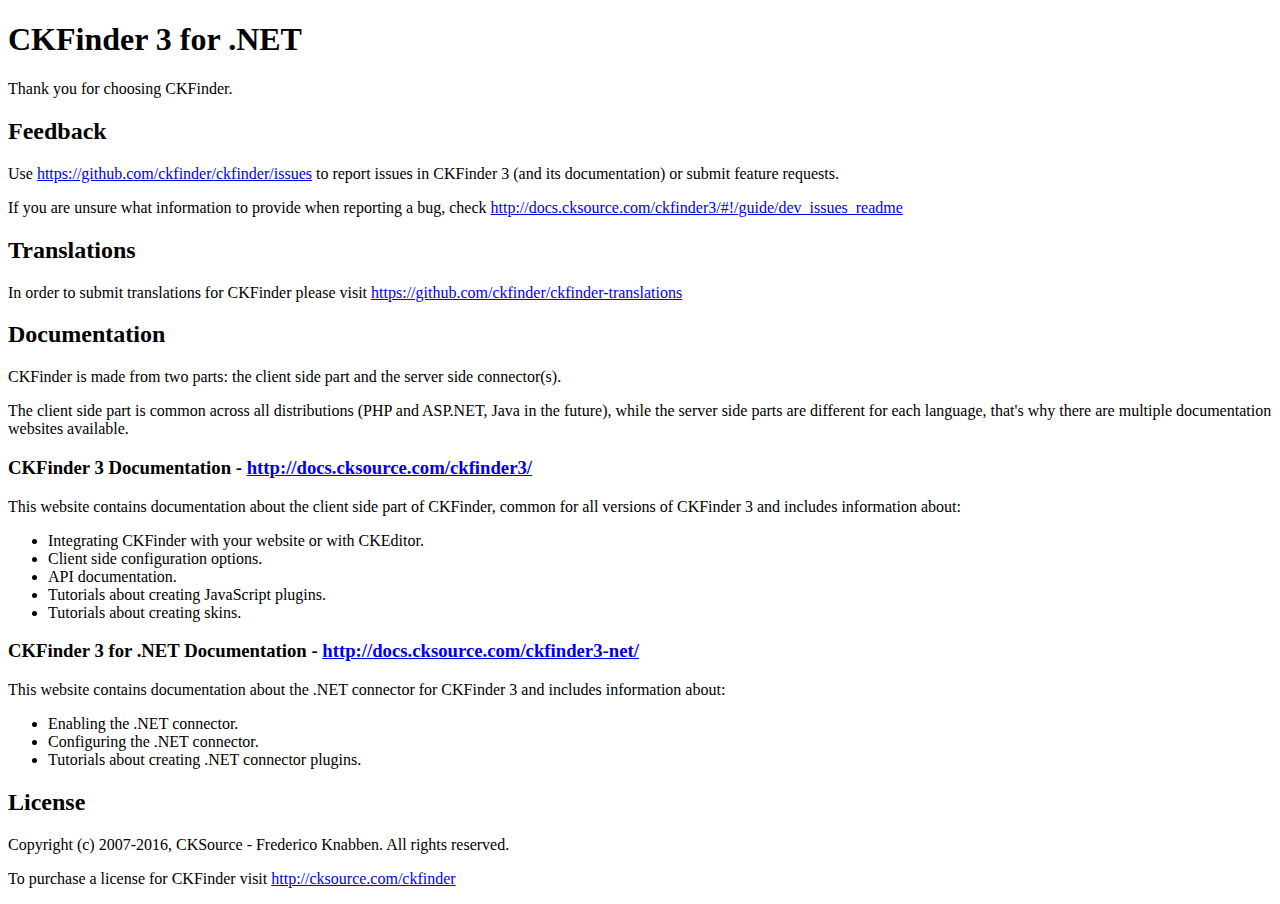
<file: packages/CKSource.CKFinder.3.3.0/Content/CKFinderScripts/README.html>
<!DOCTYPE html>
<html lang="en">
<head>
	<meta charset="UTF-8">
	<title>CKFinder Readme</title>
</head>
<body>
<h1 id="ckfinder-3-for-net">CKFinder 3 for .NET</h1>
<p>Thank you for choosing CKFinder.</p>
<h2 id="feedback">Feedback</h2>
<p>Use <a href="https://github.com/ckfinder/ckfinder/issues">https://github.com/ckfinder/ckfinder/issues</a> to report issues in CKFinder 3 (and its documentation) or submit
feature requests.</p>
<p>If you are unsure what information to provide when reporting a bug, check <a href="http://docs.cksource.com/ckfinder3/#!/guide/dev_issues_readme">http://docs.cksource.com/ckfinder3/#!/guide/dev_issues_readme</a></p>
<h2 id="translations">Translations</h2>
<p>In order to submit translations for CKFinder please visit <a href="https://github.com/ckfinder/ckfinder-translations">https://github.com/ckfinder/ckfinder-translations</a></p>
<h2 id="documentation">Documentation</h2>
<p>CKFinder is made from two parts: the client side part and the server side connector(s).</p>
<p>The client side part is common across all distributions (PHP and ASP.NET, Java in the future), while
the server side parts are different for each language, that&#39;s why there are multiple documentation websites available.</p>
<h3 id="ckfinder-3-documentation-http-docs-cksource-com-ckfinder3-">CKFinder 3 Documentation - <a href="http://docs.cksource.com/ckfinder3/">http://docs.cksource.com/ckfinder3/</a></h3>
<p>This website contains documentation about the client side part of CKFinder, common for all versions of CKFinder 3
and includes information about:</p>
<ul>
<li>Integrating CKFinder with your website or with CKEditor.</li>
<li>Client side configuration options.</li>
<li>API documentation.</li>
<li>Tutorials about creating JavaScript plugins.</li>
<li>Tutorials about creating skins.</li>
</ul>
<h3 id="ckfinder-3-for-net-documentation-http-docs-cksource-com-ckfinder3-net-">CKFinder 3 for .NET Documentation - <a href="http://docs.cksource.com/ckfinder3-net/">http://docs.cksource.com/ckfinder3-net/</a></h3>
<p>This website contains documentation about the .NET connector for CKFinder 3 and includes information about:</p>
<ul>
<li>Enabling the .NET connector.</li>
<li>Configuring the .NET connector.</li>
<li>Tutorials about creating .NET connector plugins.</li>
</ul>
<h2 id="license">License</h2>
<p>Copyright (c) 2007-2016, CKSource - Frederico Knabben. All rights reserved.</p>
<p>To purchase a license for CKFinder visit <a href="http://cksource.com/ckfinder">http://cksource.com/ckfinder</a></p>

</body>
</html>
</file>
<file: packages/CKSource.CKFinder.3.3.0/Content/CKFinderScripts/samples/css/sample.css>
/*!
 Copyright (c) 2003-2016, CKSource - Frederico Knabben. All rights reserved.
 For licensing, see LICENSE.html or http://cksource.com/ckfinder/license
 */@media (max-width:900px){.global-is-mobile-hidden{display:none !important}}article,aside,details,figcaption,figure,footer,header,hgroup,main,menu,nav,section{display:block}body,html{margin:0;padding:0;font:16px / 1.8 Arial,'Helvetica Neue',Helvetica,sans-serif;font-weight:300;color:#575757}.content{font-size:14px;font-size:.875rem;line-height:25.2px;line-height:1.57rem;overflow:hidden;padding-top:1.5em;padding-bottom:1.5em}.content p{margin:.75em 0}.content ul,.content ol,.content pre,.content blockquote,.content textarea:not([class^="cke"]),.content .cke{margin:1.875em 0}.content code,.content kbd{-webkit-border-radius:3px;-webkit-background-clip:padding-box;-moz-border-radius:3px;-moz-background-clip:padding;border-radius:3px;background-clip:padding-box;padding:3px 4px}.content pre,.content code,.content kbd,.content blockquote{background:#f5f5f5}.content blockquote,.content pre{background:none;border-left:4px solid #9dc700;padding:1.5em 2.25em}.content p a,.content ul a,.content ol a,.content blockquote a,.content h1 a,.content h2 a,.content h3 a,.content h4 a,.content h5 a{color:#9dc700;text-decoration:none;border-bottom:1px dotted #9dc700}.content p a:hover,.content ul a:hover,.content ol a:hover,.content blockquote a:hover,.content h1 a:hover,.content h2 a:hover,.content h3 a:hover,.content h4 a:hover,.content h5 a:hover{color:#89ae00}.content h1,.content h2,.content h3,.content h4,.content h5{color:#000;font-weight:100}.content h1 code,.content h2 code,.content h3 code,.content h4 code,.content h5 code,.content h1 kbd,.content h2 kbd,.content h3 kbd,.content h4 kbd,.content h5 kbd{font-size:inherit}.content h1 a.content-heading-anchor,.content h2 a.content-heading-anchor,.content h3 a.content-heading-anchor,.content h4 a.content-heading-anchor,.content h5 a.content-heading-anchor{font-weight:100;vertical-align:middle;opacity:0;border:0}.content h1:hover a.content-heading-anchor,.content h2:hover a.content-heading-anchor,.content h3:hover a.content-heading-anchor,.content h4:hover a.content-heading-anchor,.content h5:hover a.content-heading-anchor{opacity:1}.content h1:target a,.content h2:target a,.content h3:target a,.content h4:target a,.content h5:target a{-webkit-animation:targetLinkOpacity 0.5s linear alternate;-moz-animation:targetLinkOpacity 0.5s linear alternate;-o-animation:targetLinkOpacity 0.5s linear alternate;animation:targetLinkOpacity 0.5s linear alternate;opacity:1}.content input,.content select,.content textarea:not([class^="cke"]){-webkit-border-radius:3px;-webkit-background-clip:padding-box;-moz-border-radius:3px;-moz-background-clip:padding;border-radius:3px;background-clip:padding-box;-webkit-box-shadow:inset 0 1px 1px rgba(0, 0, 0, 0.08);-moz-box-shadow:inset 0 1px 1px rgba(0, 0, 0, 0.08);box-shadow:inset 0 1px 1px rgba(0, 0, 0, 0.08);font:inherit;color:inherit;border:1px solid #d9d9d9;padding:.2em .5em}.content input:focus,.content select:focus,.content textarea:not([class^="cke"]):focus{border-color:#66afe9;outline:0;-webkit-box-shadow:inset 0 1px 1px rgba(0, 0, 0, 0.08), 0 0 8px #93c6ef;-moz-box-shadow:inset 0 1px 1px rgba(0, 0, 0, 0.08), 0 0 8px #93c6ef;box-shadow:inset 0 1px 1px rgba(0, 0, 0, 0.08), 0 0 8px #93c6ef}.content abbr{border-bottom:1px dotted #666;cursor:pointer}.content blockquote{font-style:italic;font-family:Georgia,Times,"Times New Roman",serif;font-size:16px;font-size:1rem;line-height:28.8px;line-height:1.8rem}.content em{font-style:italic}.content h1{font-size:36px;font-size:2.25rem;line-height:64.8px;line-height:4.05rem;margin:1.125em 0 0}.content h2{font-size:27.2px;font-size:1.7rem;line-height:48.96px;line-height:3.06rem;margin:.9em 0 0}.content h3{font-size:24px;font-size:1.5rem;line-height:43.2px;line-height:2.7rem;font-weight:500;margin:.75em 0 0}.content h4{font-size:19.2px;font-size:1.2rem;line-height:34.56px;line-height:2.16rem;font-weight:500;margin:.75em 0 0}.content h5{font-size:17.6px;font-size:1.1rem;line-height:31.68px;line-height:1.98rem;font-weight:500;margin:.75em 0 0}.content hr{border:0;border-top:4px solid #d9d9d9;margin:1.5em 0}.content input[type="text"]{height:1.8em;line-height:1.8em}.content input[type="button"]{-webkit-appearance:button;-moz-appearance:button;appearance:button}.content kbd{font-size:12px;font-size:.75rem;line-height:21.6px;line-height:1.35rem;font-family:Arial,'Helvetica Neue',Helvetica,sans-serif;padding:2px 6px;-webkit-box-shadow:0 0 4px #ffffff inset, 0 2px 0 #d9d9d9;-moz-box-shadow:0 0 4px #ffffff inset, 0 2px 0 #d9d9d9;box-shadow:0 0 4px #ffffff inset, 0 2px 0 #d9d9d9}.content p img{vertical-align:middle}.content p pre{padding:1.5em}.content pre{padding:0;border:0;tab-size:4;-o-tab-size:4;-moz-tab-size:4}.content pre,.content code{font-size:11.89px;font-size:.743rem;line-height:21.4px;line-height:1.34rem;font-family:Consolas,Menlo,Monaco,Lucida Console,Liberation Mono,DejaVu Sans Mono,Bitstream Vera Sans Mono,Courier New,monospace,serif}.content pre a,.content code a{border:0}.content pre code{padding:.75em;display:block}.content strong{color:#000}.content ul ul,.content ol ul,.content ul ol,.content ol ol{margin:.75em 0}.content ul li,.content ol li{font-size:14px;font-size:.875rem;line-height:30.24px;line-height:1.89rem}.content textarea:not([class^="cke"]){width:100%}.content div.todo{border:2px dotted #444;padding:10px;margin:60px 0 10px 0}.content div.todo:before{content:"TODO";font-weight:bold}.icon-pos-left:before,.icon-pos-right:after,.tree-a h2:after,.tree-a h2.tree-a-no-sub a:after{content:'';display:inline-block;width:18px;height:18px;vertical-align:middle;background-repeat:no-repeat}.icon-pos-left:before{margin-right:10px}.icon-pos-right:after,.tree-a h2:after,.tree-a h2.tree-a-no-sub a:after{margin-left:10px}.icon-download:before,.icon-download:after{background-image:url('img/icon-download.png')}.icon-question-mark:before,.icon-question-mark:after{background-image:url('img/icon-question-mark.png')}.icon-close:before,.icon-close:after{background-image:url('img/icon-close.png')}.grid-width-10{width:10%}.grid-width-20{width:20%}.grid-width-30{width:30%}.grid-width-40{width:40%}.grid-width-50{width:50%}.grid-width-60{width:60%}.grid-width-70{width:70%}.grid-width-80{width:80%}.grid-width-90{width:90%}.grid-width-100{width:100%}@media (max-width:900px){.grid-width-10,.grid-width-20,.grid-width-30,.grid-width-40,.grid-width-50,.grid-width-60,.grid-width-70,.grid-width-80,.grid-width-90,.grid-width-100{width:100%}}*[class*="grid-width"]{-webkit-box-sizing:border-box;-moz-box-sizing:border-box;box-sizing:border-box;padding-left:4%;padding-right:4%;float:left}*[class*="grid-width"]:after,.grid-container:after,*[class*="grid-width"]:before,.grid-container:before{content:'';display:block;overflow:hidden;visibility:hidden;font-size:0;line-height:0;width:0;height:0}*[class*="grid-width"]:after,.grid-container:after{clear:both}.grid-container{-webkit-box-sizing:border-box;-moz-box-sizing:border-box;box-sizing:border-box;margin-left:auto;margin-right:auto}.grid-container-nested *[class*="grid-width"]:first-child{padding-left:0}.grid-container-nested *[class*="grid-width"]:last-child{padding-right:0}@media (max-width:900px){.grid-container-nested *[class*="grid-width"]:first-child{padding-left:4%}.grid-container-nested *[class*="grid-width"]:last-child{padding-right:4%}}.header-a{min-height:140px;overflow:hidden}.header-a .header-a-logo{margin:40px 0 0}@media (max-width:900px){.header-a .header-a-logo{text-align:center}}.header-a .header-a-logo img{border:transparent}.navigation-a{height:30px;background:#3d3d3d;position:absolute;left:0;right:0;top:0;padding:0;overflow:hidden}@media (max-width:900px){.navigation-a{text-align:center}}.navigation-a ul{list-style:none;margin:0;overflow:hidden}.navigation-a ul li,.navigation-a ul li a{display:inline-block}@media (max-width:900px){.navigation-a ul{width:auto;text-overflow:ellipsis;white-space:nowrap;display:inline-block;float:none}.navigation-a ul:before,.navigation-a ul:after{display:none}}.navigation-a ul.navigation-a-left{text-align:left}@media (max-width:900px){.navigation-a ul.navigation-a-left{padding-right:0}}.navigation-a ul.navigation-a-right{text-align:right}@media (max-width:900px){.navigation-a ul.navigation-a-right{padding-left:23px}}.navigation-a ul li+li{margin-left:23px}.navigation-a ul li a{font-size:10px;font-size:.625rem;line-height:18px;line-height:1.13rem;line-height:30px;float:left;color:#ddd;font-weight:bold;text-decoration:none;text-transform:uppercase}.navigation-a ul li a:hover{cursor:pointer;color:#fff}.icon-navigation-a-github:before,.icon-navigation-a-github:after{background-image:url('img/icon-navigation-a-github.png')}.navigation-b{text-align:right;margin:52px 0 0;overflow:visible}@media (max-width:900px){.navigation-b{text-align:center;margin-top:20px;padding:0}}.navigation-b ul{padding:0;list-style:none;margin:0;overflow:visible}.navigation-b ul li,.navigation-b ul li a{display:inline-block}@media (max-width:900px){.navigation-b ul{display:table;width:100%;padding-bottom:1.5em}}@media (max-width:900px){.navigation-b ul li{display:table-row}}.navigation-b ul li+li{margin-left:20px}@media (max-width:900px){.navigation-b ul li+li{margin-left:0}}.navigation-b ul li a{-webkit-box-sizing:border-box;-moz-box-sizing:border-box;box-sizing:border-box;text-transform:uppercase;text-decoration:none;outline:none}@media (max-width:900px){.navigation-b ul li a{width:100%;-webkit-border-radius:0;-webkit-background-clip:padding-box;-moz-border-radius:0;-moz-background-clip:padding;border-radius:0;background-clip:padding-box}}.footer-a{font-size:13px;font-size:.8125rem;line-height:23.4px;line-height:1.46rem;padding-top:2.25em;padding-bottom:2.25em;overflow:hidden;color:#8a8a8a}.footer-a a{color:#9dc700;text-decoration:none;border-bottom:1px dotted #9dc700}.footer-a a:hover{color:#89ae00}.footer-a p{margin:0;display:inline-block;text-align:center}body a.button-a,body button.button-a,body input.button-a{-webkit-border-radius:3px;-webkit-background-clip:padding-box;-moz-border-radius:3px;-moz-background-clip:padding;border-radius:3px;background-clip:padding-box;font-size:14px;font-size:.875rem;line-height:25.2px;line-height:1.57rem;height:36px;line-height:36px;padding:0 1.1em;font-weight:700;color:#3e3e3e;white-space:nowrap;text-decoration:none;display:inline-block;cursor:pointer;border:0;vertical-align:middle;margin:1px 0;background:transparent}body a.button-a.icon-pos-left,body button.button-a.icon-pos-left,body input.button-a.icon-pos-left{padding-left:.8em}body a.button-a.icon-pos-right,body button.button-a.icon-pos-right,body input.button-a.icon-pos-right,body a.button-a.tree-a h2,body button.button-a.tree-a h2,body input.button-a.tree-a h2,body a.button-a.tree-a h2.tree-a-no-sub a,body button.button-a.tree-a h2.tree-a-no-sub a,body input.button-a.tree-a h2.tree-a-no-sub a{padding-right:.8em}body a.button-a.button-a-no-text,body button.button-a.button-a-no-text,body input.button-a.button-a-no-text{-webkit-border-radius:100px;-webkit-background-clip:padding-box;-moz-border-radius:100px;-moz-background-clip:padding;border-radius:100px;background-clip:padding-box;width:36px;padding:0;text-indent:-999px;overflow:hidden;position:relative;text-align:center}body a.button-a.button-a-no-text:before,body button.button-a.button-a-no-text:before,body input.button-a.button-a-no-text:before{position:absolute;left:50%;top:50%;margin:-9px 0 0 -9px}@media (max-width:900px){body a.button-a.button-a-mobile-collapsed,body button.button-a.button-a-mobile-collapsed,body input.button-a.button-a-mobile-collapsed{-webkit-border-radius:100px;-webkit-background-clip:padding-box;-moz-border-radius:100px;-moz-background-clip:padding;border-radius:100px;background-clip:padding-box;width:36px;padding:0;text-indent:-999px;overflow:hidden;position:relative;text-align:center}body a.button-a.button-a-mobile-collapsed:before,body button.button-a.button-a-mobile-collapsed:before,body input.button-a.button-a-mobile-collapsed:before{position:absolute;left:50%;top:50%;margin:-9px 0 0 -9px}body a.button-a.button-a-mobile-collapsed:before,body button.button-a.button-a-mobile-collapsed:before,body input.button-a.button-a-mobile-collapsed:before{position:absolute;left:50%;top:50%;margin:-9px 0 0 -9px}}body a.button-a:active,body button.button-a:active,body input.button-a:active,body a.button-a:hover,body button.button-a:hover,body input.button-a:hover{color:#fff;background:#89ae00}body a.button-a:focus,body button.button-a:focus,body input.button-a:focus{border-color:#66afe9;outline:0;-webkit-box-shadow:inset 0 1px 1px rgba(0, 0, 0, 0.075), 0 0 8px #93c6ef;-moz-box-shadow:inset 0 1px 1px rgba(0, 0, 0, 0.075), 0 0 8px #93c6ef;box-shadow:inset 0 1px 1px rgba(0, 0, 0, 0.075), 0 0 8px #93c6ef}body a.button-a-soft,body button.button-a-soft,body input.button-a-soft{background:#e7e7e7}body a.button-a-soft:active,body button.button-a-soft:active,body input.button-a-soft:active,body a.button-a-soft:hover,body button.button-a-soft:hover,body input.button-a-soft:hover{color:#3e3e3e;background:#cecece}body a.button-a-background,body button.button-a-background,body input.button-a-background,body a.navigation-b ul li a:hover,body button.navigation-b ul li a:hover,body input.navigation-b ul li a:hover{color:#fff;background:#9dc700}body a.button-a-background:active,body button.button-a-background:active,body input.button-a-background:active,body a.button-a-background:hover,body button.button-a-background:hover,body input.button-a-background:hover,body a.navigation-b ul li a:hover:active,body button.navigation-b ul li a:hover:active,body input.navigation-b ul li a:hover:active,body a.navigation-b ul li a:hover:hover,body button.navigation-b ul li a:hover:hover,body input.navigation-b ul li a:hover:hover{color:#fff;background:#89ae00}.tip-a{border-bottom:4px solid #d4d4d4;padding:1.5em 1.5em 1.5em 85px;margin:3em 0;background:#f5f5f5;overflow:hidden;position:relative}.tip-a:before{content:url('img/tip.png');position:absolute;top:50%;margin-top:-24px;width:48px;height:48px;left:1.5em}.tip-a.tip-a-alert{background:#fff0be;border-bottom:4px solid #f1b900}.tip-a.tip-a-alert:before{content:url('img/alert.png');margin-top:-22px}.balloon-a{font-size:12px;font-size:.75rem;line-height:21.6px;line-height:1.35rem;-webkit-border-radius:3px;-webkit-background-clip:padding-box;-moz-border-radius:3px;-moz-background-clip:padding;border-radius:3px;background-clip:padding-box;border-bottom:3px solid #d4d4d4;background:#ebebeb;display:inline-block;white-space:nowrap;padding:.4em 1.2em .2em;font-weight:700;position:relative;z-index:1000;text-transform:none;color:#575757}.balloon-a:hover{color:#575757}.balloon-a:before{content:'';width:0;height:0;border-style:solid;position:absolute}.balloon-a-ne:before,.balloon-a-nw:before{top:-13px;border-width:0 9px 15.6px 9px;border-color:transparent transparent #ebebeb transparent}.balloon-a-se:before,.balloon-a-sw:before{bottom:-13px;border-width:15.6px 9px 0 9px;border-color:#ebebeb transparent transparent transparent}.balloon-a-nw:before,.balloon-a-sw:before{left:20px}.balloon-a-ne:before,.balloon-a-se:before{right:20px}.tree-a-box-shadow{-webkit-box-shadow:-8px 0 6px -4px rgba(0, 0, 0, 0.06) inset;-moz-box-shadow:-8px 0 6px -4px rgba(0, 0, 0, 0.06) inset;box-shadow:-8px 0 6px -4px rgba(0, 0, 0, 0.06) inset}.tree-a{padding-right:0;text-align:right}.tree-a a{color:#9dc700;text-decoration:none;border-bottom:1px dotted #9dc700}.tree-a a:hover{color:#89ae00}@media (max-width:900px){.tree-a{text-align:left}}.tree-a-standalone{-webkit-box-shadow:-8px 0 6px -4px rgba(0, 0, 0, 0.06) inset;-moz-box-shadow:-8px 0 6px -4px rgba(0, 0, 0, 0.06) inset;box-shadow:-8px 0 6px -4px rgba(0, 0, 0, 0.06) inset;border-right:1px solid #d9d9d9;overflow:hidden;padding-bottom:1px}@media (max-width:900px){.tree-a-standalone{-webkit-box-shadow:none;-moz-box-shadow:none;box-shadow:none;border:0;padding-right:0}}.tree-a-standalone>*:last-child{border-bottom:0}.tree-a-layout{border-width:1px 0 0;border-style:solid;border-color:transparent;-webkit-border-image:-webkit-linear-gradient(to right, rgba(255, 255, 255, 0), #e3e3e3) 1 stretch;-moz-border-image:-moz-linear-gradient(to right, rgba(255, 255, 255, 0), #e3e3e3) 1 stretch;-o-border-image:-o-linear-gradient(to right, rgba(255, 255, 255, 0), #e3e3e3) 1 stretch;border-image:linear-gradient(to right, rgba(255,255,255,0), #e3e3e3) 1 stretch;border-color:#d9d9d9}@media (max-width:900px){.tree-a-layout{-webkit-border-image:none;-moz-border-image:none;-o-border-image:none;border-image:none;padding-right:4%;text-align:left}}.tree-a-layout:after{-webkit-box-shadow:-8px 0 6px -4px rgba(0, 0, 0, 0.06) inset;-moz-box-shadow:-8px 0 6px -4px rgba(0, 0, 0, 0.06) inset;box-shadow:-8px 0 6px -4px rgba(0, 0, 0, 0.06) inset;-webkit-box-sizing:border-box;-moz-box-sizing:border-box;box-sizing:border-box;border-right:1px solid #d9d9d9;content:'';position:absolute;top:0;bottom:0;left:0;height:auto;visibility:visible;z-index:-100;border-style:solid;border-color:transparent;-webkit-border-image:-webkit-linear-gradient(to right, rgba(255, 255, 255, 0), #e3e3e3) 1 stretch;-moz-border-image:-moz-linear-gradient(to right, rgba(255, 255, 255, 0), #e3e3e3) 1 stretch;-o-border-image:-o-linear-gradient(to right, rgba(255, 255, 255, 0), #e3e3e3) 1 stretch;border-image:linear-gradient(to right, rgba(255,255,255,0), #e3e3e3) 1 stretch;border-width:0 1px 1px 0;border-color:#d9d9d9}@media (max-width:900px){.tree-a-layout:after{display:none}}.grid-width-10.tree-a-layout:after{width:10%}.grid-width-20.tree-a-layout:after{width:20%}.grid-width-30.tree-a-layout:after{width:30%}.grid-width-40.tree-a-layout:after{width:40%}.grid-width-50.tree-a-layout:after{width:50%}.grid-width-60.tree-a-layout:after{width:60%}.grid-width-70.tree-a-layout:after{width:70%}.grid-width-80.tree-a-layout:after{width:80%}.grid-width-90.tree-a-layout:after{width:90%}.grid-width-100.tree-a-layout:after{width:100%}.tree-a h1,.tree-a h2{color:#000}.tree-a h1{font-size:18px;font-size:1.125rem;line-height:32.4px;line-height:2.02rem;margin-top:25px;margin-bottom:25px;padding-right:41px;font-weight:700}.tree-a h2{font-size:14px;font-size:.875rem;line-height:25.2px;line-height:1.57rem;-webkit-user-select:none;-moz-user-select:none;-ms-user-select:none;user-select:none;cursor:pointer;font-weight:500;padding:7px 12px 7px 15px;margin:0 0 -1px;position:relative;border-style:solid;border-color:transparent;-webkit-border-image:-webkit-linear-gradient(to right, rgba(255, 255, 255, 0), #e3e3e3) 1 stretch;-moz-border-image:-moz-linear-gradient(to right, rgba(255, 255, 255, 0), #e3e3e3) 1 stretch;-o-border-image:-o-linear-gradient(to right, rgba(255, 255, 255, 0), #e3e3e3) 1 stretch;border-image:linear-gradient(to right, rgba(255,255,255,0), #e3e3e3) 1 stretch;border-width:1px 0;border-color:#d9d9d9}@media (max-width:900px){.tree-a h2{border-color:#d9d9d9;-webkit-border-image:none;-moz-border-image:none;-o-border-image:none;border-image:none}}.tree-a h2:hover,.tree-a h2.active{background:linear-gradient(to right, rgba(0,0,0,0), rgba(0,0,0,0.04))}@media (max-width:900px){.tree-a h2:hover,.tree-a h2.active{background:rgba(0,0,0,0.04)}}.tree-a h2.tree-a-no-sub{padding-top:0;padding-bottom:0}.tree-a h2.tree-a-no-sub a{display:block;color:#000;border:none;padding:7px 0;opacity:1}.tree-a h2.tree-a-no-sub.tree-a-active{background:#9dc700}.tree-a h2.tree-a-no-sub.tree-a-active:hover{color:#fff;background:#89ae00}.tree-a h2.tree-a-no-sub.tree-a-active a{color:#fff;font-weight:500}.tree-a h2.tree-a-no-sub:after{display:none}.tree-a h2.tree-a-active{border-bottom-width:0;margin-bottom:0;background:linear-gradient(to right, rgba(0,0,0,0), rgba(0,0,0,0.04))}.tree-a h2.tree-a-active+ul{display:block;border-top-width:0;background:linear-gradient(to right, rgba(0,0,0,0), rgba(0,0,0,0.04))}@media (max-width:900px){.tree-a h2.tree-a-active+ul{background:rgba(0,0,0,0.04)}}.tree-a ul{padding:0;display:none;margin:0 0 -1px !important;border-style:solid;border-color:transparent;-webkit-border-image:-webkit-linear-gradient(to right, rgba(255, 255, 255, 0), #e3e3e3) 1 stretch;-moz-border-image:-moz-linear-gradient(to right, rgba(255, 255, 255, 0), #e3e3e3) 1 stretch;-o-border-image:-o-linear-gradient(to right, rgba(255, 255, 255, 0), #e3e3e3) 1 stretch;border-image:linear-gradient(to right, rgba(255,255,255,0), #e3e3e3) 1 stretch;border-width:0 0 1px;border-color:#d9d9d9}@media (max-width:900px){.tree-a ul{border-color:#d9d9d9;-webkit-border-image:none;-moz-border-image:none;-o-border-image:none;border-image:none}}.tree-a ul li{margin:0;padding:0;list-style-type:none}.tree-a ul li a{color:#787878;font-size:14px;font-size:.875rem;line-height:25.2px;line-height:1.57rem;font-weight:300;text-decoration:none;display:block;padding:7px 40px 7px 20px;outline:none;border:0}.tree-a ul li a:hover{color:#787878;background:rgba(128,128,128,0.04)}.tree-a li.tree-a-active a{color:#fff;font-weight:500;background:#9dc700}.tree-a li.tree-a-active a:hover{color:#fff;background:#89ae00}.icon-tree-a-expanded:before,.icon-tree-a-collapsed:before,.icon-tree-a-expanded:after,.icon-tree-a-collapsed:after,.tree-a h2:before,.tree-a h2:after,.tree-a h2.tree-a-active:before,.tree-a h2.tree-a-active:after{background-image:url('img/icon-tree-a-collapser.png')}.icon-tree-a-expanded:before,.icon-tree-a-expanded:after,.tree-a h2.tree-a-active:before,.tree-a h2.tree-a-active:after{background-position:left top}.icon-tree-a-collapsed:before,.icon-tree-a-collapsed:after,.tree-a h2:before,.tree-a h2:after{background-position:left bottom}.icon-tree-a-link:before,.icon-tree-a-link-active:before,.icon-tree-a-link:after,.icon-tree-a-link-active:after,.tree-a h2.tree-a-no-sub a:before,.tree-a h2.tree-a-no-sub a:after,.tree-a h2.tree-a-no-sub.tree-a-active a:before,.tree-a h2.tree-a-no-sub.tree-a-active a:after{background-image:url('img/icon-tree-a-link.png')}.icon-tree-a-link:before,.icon-tree-a-link:after,.tree-a h2.tree-a-no-sub a:before,.tree-a h2.tree-a-no-sub a:after{background-position:left top}.icon-tree-a-link-active:before,.icon-tree-a-link-active:after,.tree-a h2.tree-a-no-sub.tree-a-active a:before,.tree-a h2.tree-a-no-sub.tree-a-active a:after{background-position:left bottom}main,header>div,.navigation-a>div,footer>div{max-width:1280px;overflow:hidden}.header-a{margin-top:30px}main{position:relative;overflow:hidden}main>.content{border-width:1px 0;border-style:solid;border-color:transparent;-webkit-border-image:-webkit-linear-gradient(to left, rgba(255, 255, 255, 0), #e3e3e3) 1 stretch;-moz-border-image:-moz-linear-gradient(to left, rgba(255, 255, 255, 0), #e3e3e3) 1 stretch;-o-border-image:-o-linear-gradient(to left, rgba(255, 255, 255, 0), #e3e3e3) 1 stretch;border-image:linear-gradient(to left, rgba(255,255,255,0), #e3e3e3) 1 stretch;border-color:#d9d9d9}@media (max-width:900px){main>.content{-webkit-border-image:none;-moz-border-image:none;-o-border-image:none;border-image:none}}main>.content>h1{display:table;width:100%}main>.content>h1 .sdk-header-split{display:table-cell;text-align:right}main>.content>h1 .sdk-header-split .button-a{display:inline-block;vertical-align:middle;margin-left:1.5em}.content ul.spacious li{margin:.75em}.content a:not( .button-a )[href*='#!/api']:after,.content a:not( .button-a )[href*='#!/guide']:after,.content a:not( .button-a )[href^='./']:after{content:'';margin-left:.3em;margin-right:.1em;height:10px;width:10px;display:inline-block;vertical-align:middle;-webkit-border-radius:2px;-webkit-background-clip:padding-box;-moz-border-radius:2px;-moz-background-clip:padding;border-radius:2px;background-clip:padding-box;background-color:#9dc700;background-position:top left;background-repeat:no-repeat}.content a:not( .button-a )[href*="#!/api"]:after{background-image:url('img/icon-sdk-gear.png')}.content a:not( .button-a )[href*="#!/guide"]:after{background-image:url('img/icon-sdk-book.png')}.content a:not( .button-a )[href^="./"]:after{background-image:url('img/icon-sdk-sample.png')}.content .inline-editor{border:1px dotted #999;padding:5px 20px}.icon-sdk-documentation:before,.icon-sdk-documentation:after{background-image:url("img/icon-sdk-documentation.png")}.icon-tree-a-link:before,.icon-tree-a-link-active:before,.icon-tree-a-link:after,.icon-tree-a-link-active:after,.tree-a h2.tree-a-no-sub a:before,.tree-a h2.tree-a-no-sub a:after,.tree-a h2.tree-a-no-sub.tree-a-active a:before,.tree-a h2.tree-a-no-sub.tree-a-active a:after{background-image:none}
</file>
